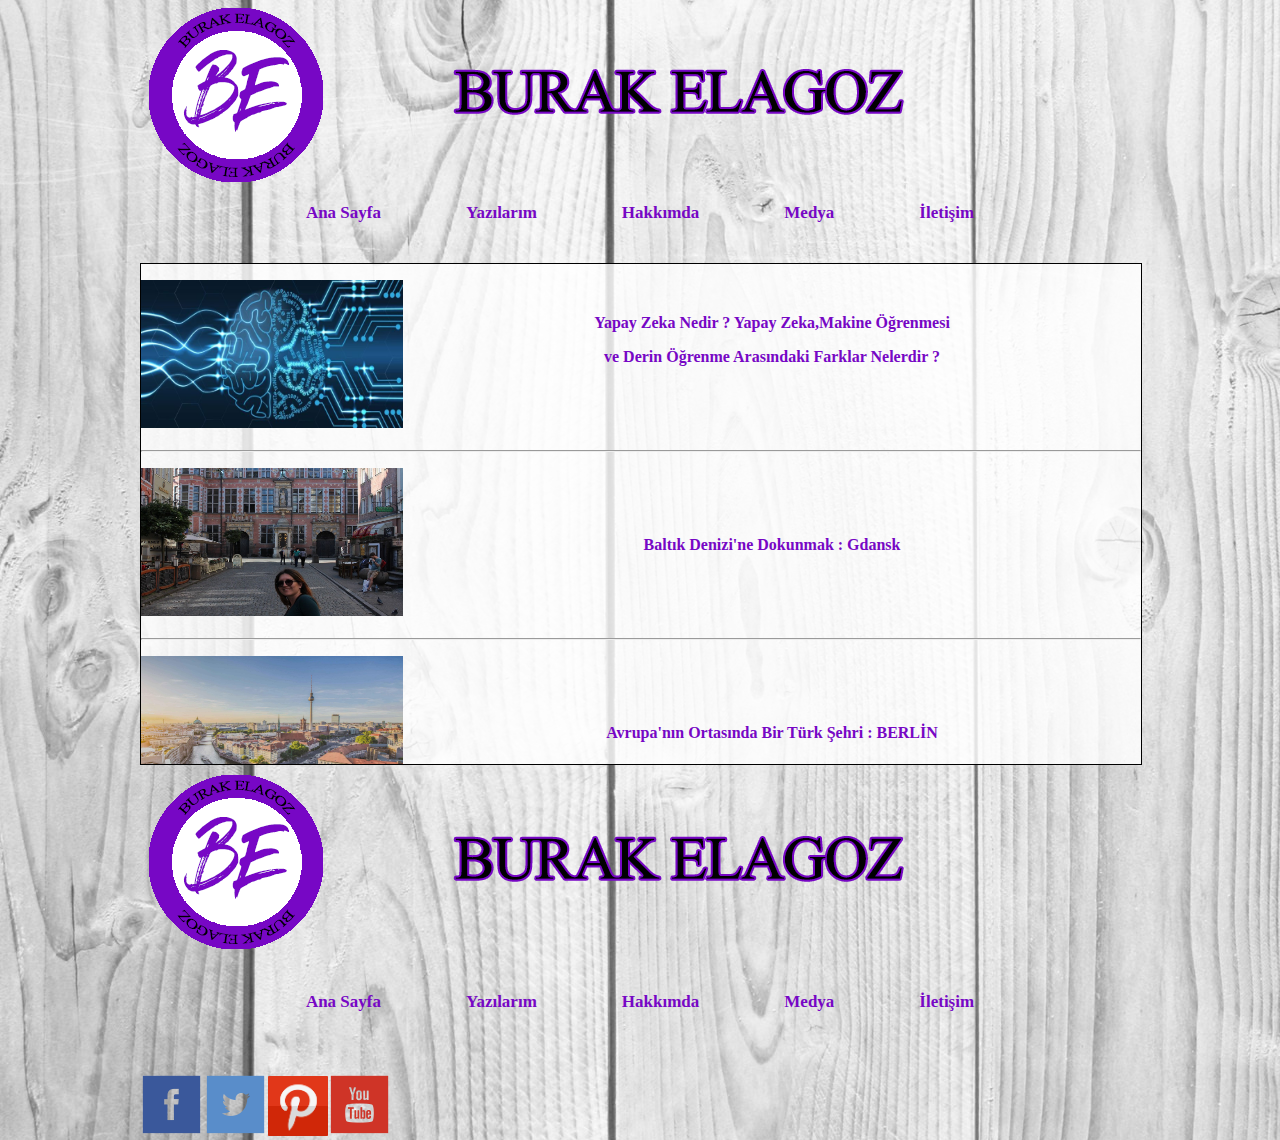
<file: index.html>
<!doctype html>
<html>
<head>
<meta charset="utf-8">
<title>Başlıksız Belge</title>
<link href="css/container.css" rel="stylesheet" type="text/css">
<style type="text/css">
a:link {
	color: #7707C5;
	text-decoration: none;
}
a:visited {
	text-decoration: none;
	color: #7707C5;
}
a:hover {
	text-decoration: underline;
	color: #000000;
}
a:active {
	text-decoration: none;
	color: #7707C5;
}
body {
	background-image: url(gorseller/pexels-photo-235994.jpeg);
}
</style>
</head>

<body>
<div id="container">
  <div id="header">
    <div id="logo"></div>
    <div id="menu"><a href="index.html">Ana Sayfa</a> &nbsp;&nbsp;&nbsp;&nbsp;  &nbsp;&nbsp;&nbsp;&nbsp;&nbsp;&nbsp;&nbsp;&nbsp;&nbsp;&nbsp;&nbsp;&nbsp;&nbsp;&nbsp;<a href="haber.html">Yazılarım</a> &nbsp;&nbsp;&nbsp;&nbsp;  &nbsp;&nbsp;&nbsp;&nbsp;&nbsp;&nbsp;&nbsp;&nbsp;&nbsp;&nbsp;&nbsp;&nbsp;&nbsp;&nbsp;<a href="hakkimizda.html">Hakkımda</a> &nbsp;&nbsp;&nbsp;&nbsp;  &nbsp;&nbsp;&nbsp;&nbsp;&nbsp;&nbsp;&nbsp;&nbsp;&nbsp;&nbsp;&nbsp;&nbsp;&nbsp;&nbsp;<a href="medya.html">Medya</a> &nbsp;&nbsp;&nbsp;&nbsp;  &nbsp;&nbsp;&nbsp;&nbsp;&nbsp;&nbsp;&nbsp;&nbsp;&nbsp;&nbsp;&nbsp;&nbsp;&nbsp;&nbsp;<a href="iletisim.html">İletişim</a></div>
    <div id="solhaberler">
      <p><a href="zeka.html"><img src="gorseller/yapay-zeka.jpg" width="262" height="148" class="foto" align="left" /></a></p>
      <p>&nbsp;</p>
      <p><a href="zeka.html">Yapay Zeka Nedir ? Yapay Zeka,Makine Öğrenmesi </a></p>
      <p><a href="zeka.html">ve Derin Öğrenme </a><a href="zeka.html">Arasındaki Farklar Nelerdir ?</a></p>
      <p>&nbsp;</p>
      <p>&nbsp;</p>
      <hr>
      <p><a href="baltik.html"><img src="gorseller/Gdańsk-Old-Town.jpg" width="262" height="148" class="foto" align="left" /></a></p>
      <p>&nbsp;</p>
      <p>&nbsp;</p>
      <p><a href="baltik.html">Baltık Denizi'ne Dokunmak : Gdansk</a></p>
      <p>&nbsp;</p>
      <p>&nbsp;</p>
      <hr>
      <p><a href="berlin.html"><img src="gorseller/berlin-welcomecard_hero_2880_.jpg" width="262" height="148" class="foto" align="left" /></a></p>
      <p>&nbsp;</p>
      <p>&nbsp;</p>
      <p><a href="berlin.html">Avrupa'nın Ortasında Bir Türk Şehri : BERLİN</a>      </p>
      <p>&nbsp;</p>
      <p>&nbsp;</p>
      <hr>
    </div>
    <div id="banner"><img src="gorseller/logo.png" width="1000" height="175" /></div>
    <div id="footer">
      <p><a href="index.html">Ana Sayfa</a> &nbsp;&nbsp;&nbsp;&nbsp;  &nbsp;&nbsp;&nbsp;&nbsp;&nbsp;&nbsp;&nbsp;&nbsp;&nbsp;&nbsp;&nbsp;&nbsp;&nbsp;&nbsp;<a href="haber.html">Yazılarım</a> &nbsp;&nbsp;&nbsp;&nbsp;  &nbsp;&nbsp;&nbsp;&nbsp;&nbsp;&nbsp;&nbsp;&nbsp;&nbsp;&nbsp;&nbsp;&nbsp;&nbsp;&nbsp;<a href="hakkimizda.html">Hakkımda</a> &nbsp;&nbsp;&nbsp;&nbsp;  &nbsp;&nbsp;&nbsp;&nbsp;&nbsp;&nbsp;&nbsp;&nbsp;&nbsp;&nbsp;&nbsp;&nbsp;&nbsp;&nbsp;<a href="medya.html">Medya</a> &nbsp;&nbsp;&nbsp;&nbsp;  &nbsp;&nbsp;&nbsp;&nbsp;&nbsp;&nbsp;&nbsp;&nbsp;&nbsp;&nbsp;&nbsp;&nbsp;&nbsp;&nbsp;<a href="iletisim.html">İletişim</a></p>
    </div>
    <div id="sosyalmedya"><img src="gorseller/if_facebook_square_107117.png" width="64" height="64" /><img src="gorseller/if_twitter_square_107066.png" width="64" height="64" /><img src="gorseller/if_Pinterest-1_174225.png" width="60" height="60" /><img src="gorseller/if_youtube_square_color_107040.png" width="64" height="64" /></div>
  </div>
</div>
</body>
</html>
</file>
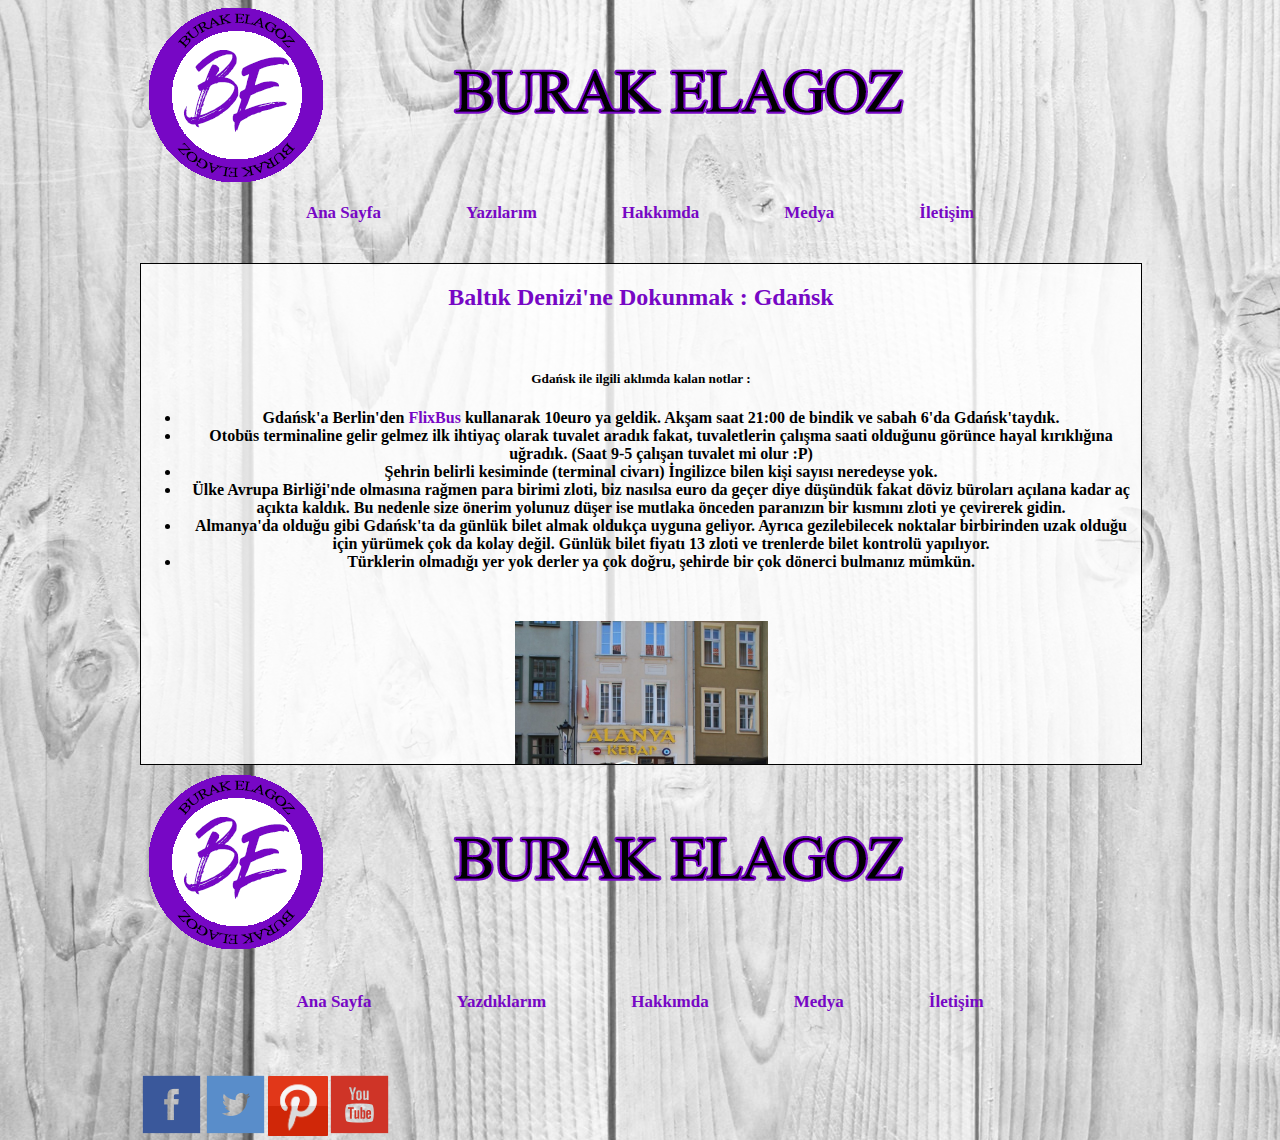
<file: baltik.html>
<!doctype html>
<html>
<head>
<meta charset="utf-8">
<title>Başlıksız Belge</title>
<link href="css/baltik.css" rel="stylesheet" type="text/css">
<style type="text/css">
a:link {
	color: #7707C5;
	text-decoration: none;
}
a:visited {
	text-decoration: none;
	color: #7707C5;
}
a:hover {
	text-decoration: underline;
	color: #FFFFFF;
}
a:active {
	text-decoration: none;
	color: #7707C5;
}
body {
	background-image: url(gorseller/pexels-photo-235994.jpeg);
}
</style>
</head>

<body>
<div id="container">
  <div id="header">
    <div id="logo"></div>
    <div id="menu"><a href="index.html">Ana Sayfa</a> &nbsp;&nbsp;&nbsp;&nbsp;  &nbsp;&nbsp;&nbsp;&nbsp;&nbsp;&nbsp;&nbsp;&nbsp;&nbsp;&nbsp;&nbsp;&nbsp;&nbsp;&nbsp;<a href="haber.html">Yazılarım</a> &nbsp;&nbsp;&nbsp;&nbsp;  &nbsp;&nbsp;&nbsp;&nbsp;&nbsp;&nbsp;&nbsp;&nbsp;&nbsp;&nbsp;&nbsp;&nbsp;&nbsp;&nbsp;<a href="hakkimizda.html">Hakkımda</a> &nbsp;&nbsp;&nbsp;&nbsp;  &nbsp;&nbsp;&nbsp;&nbsp;&nbsp;&nbsp;&nbsp;&nbsp;&nbsp;&nbsp;&nbsp;&nbsp;&nbsp;&nbsp;<a href="medya.html">Medya</a> &nbsp;&nbsp;&nbsp;&nbsp;  &nbsp;&nbsp;&nbsp;&nbsp;&nbsp;&nbsp;&nbsp;&nbsp;&nbsp;&nbsp;&nbsp;&nbsp;&nbsp;&nbsp;<a href="iletisim.html">İletişim</a></div>
    <div id="solhaberler">
      <h2><a href="http://gunluk.basakesin.net/baltik-denizine-dokunmak-gdansk/" rel="bookmark" title="Permanent Link to Baltık Denizi'ne Dokunmak : Gdańsk">Baltık Denizi'ne Dokunmak : Gdańsk</a></h2>
      <h5>&nbsp;</h5>
      <h5>Gdańsk ile ilgili aklımda kalan notlar :</h5>
      <ul>
        <li>Gdańsk'a Berlin'den <a href="https://www.flixbus.com/">FlixBus</a> kullanarak 10euro ya geldik. Akşam saat 21:00 de bindik ve sabah 6'da Gdańsk'taydık.</li>
        <li>Otobüs terminaline gelir gelmez ilk ihtiyaç olarak tuvalet aradık fakat, tuvaletlerin çalışma saati olduğunu görünce hayal kırıklığına uğradık. (Saat 9-5 çalışan tuvalet mi olur :P)</li>
        <li>Şehrin belirli kesiminde (terminal civarı) İngilizce bilen kişi sayısı neredeyse yok.</li>
        <li>Ülke Avrupa Birliği'nde olmasına rağmen para birimi zloti, biz nasılsa euro da geçer diye düşündük fakat döviz büroları açılana kadar aç açıkta kaldık. Bu nedenle size önerim yolunuz düşer ise mutlaka önceden paranızın bir kısmını zloti ye çevirerek gidin.</li>
        <li>Almanya'da olduğu gibi Gdańsk'ta da günlük bilet almak oldukça uyguna geliyor. Ayrıca gezilebilecek noktalar birbirinden uzak olduğu için yürümek çok da kolay değil. Günlük bilet fiyatı 13 zloti ve trenlerde bilet kontrolü yapılıyor.</li>
        <li>Türklerin olmadığı yer yok derler ya çok doğru, şehirde bir çok dönerci bulmanız mümkün.</li>
      </ul>
      <p>&nbsp;</p>
      <p><img src="gorseller/Gdańsk-Alanya-Kebap.jpg" width="253" height="379"></p>
      <ul>
        <li>En çok hoşumuza giden mekan ise <a href="https://foursquare.com/v/spaghetti-bar-niko/562f9932498e2a51ce171cc8">Spaghetti Bar NIKO</a> oldu. Hemen ayak üstü çeşit çeşit ve ucuz makarna yiyebileceğiniz bir mekan.</li>
        <li>Şehre gidenlere gezmek için özellikle tavsiye edilen iki lokasyon var : Sopot ve Old Town bölgesi, ikisi de oldukça turistik ve görülmeye değer.</li>
        <li>Sopot Baltık Denizi'ne sıfır oldukça turistik bir yerleşim yeri ve burada hemen hemen herkes İngilizce'yi oldukça iyi konuşabiliyor.</li>
      </ul>
      <br>
      <ul>
        <li>Old Town'da ise müzeler, katedraller ve tarihi binalar var ve oldukça kalabalık bir bölge. Buradan çeşitli tur tekneleri ile Sopot'a gidebilirsiniz. Ayrıca şehrin girişinde Amber toplayabileceğiniz bir havuz var, tabi ki de ben bunu öğrenir öğrenmez başladım toplamaya. Belki amber satışından köşeyi dönerim dedim ama elim o soğuk suya çok da dayanamadı.</li>
        <li> Gdańsk ta en zorlandığım şey durak isimlerini telefuz etmek oldu. Adamların 10 harflik bir kelimelerinde 2 sesli harf ya var ya yok. Bu nedenle şuraya nasıl giderim gibi bir soru yöneltemiyorsunuz. Onun yerine haritadan parmakla göstererek soru sorabiliyorsunuz.</li>
        <li>Genel olarak  Gdańsk oldukça güzel bir şehir bir kere görmek için gitmeye değer bir yer, ama defalarca gidip altını üstüne de getirmeye gerek olacağını düşündüğüm bir şehir değil!</li>
      </ul>
      <h1>&nbsp;</h1>
      <hr>
    </div>
    <div id="banner"><img src="gorseller/logo.png" width="1000" height="175" /></div>
    <div id="footer">
      <p><a href="index.html">Ana Sayfa</a> &nbsp;&nbsp;&nbsp;&nbsp;  &nbsp;&nbsp;&nbsp;&nbsp;&nbsp;&nbsp;&nbsp;&nbsp;&nbsp;&nbsp;&nbsp;&nbsp;&nbsp;&nbsp;<a href="haber.html">Yazdıklarım</a> &nbsp;&nbsp;&nbsp;&nbsp;  &nbsp;&nbsp;&nbsp;&nbsp;&nbsp;&nbsp;&nbsp;&nbsp;&nbsp;&nbsp;&nbsp;&nbsp;&nbsp;&nbsp;<a href="hakkimizda.html">Hakkımda</a> &nbsp;&nbsp;&nbsp;&nbsp;  &nbsp;&nbsp;&nbsp;&nbsp;&nbsp;&nbsp;&nbsp;&nbsp;&nbsp;&nbsp;&nbsp;&nbsp;&nbsp;&nbsp;<a href="medya.html">Medya</a> &nbsp;&nbsp;&nbsp;&nbsp;  &nbsp;&nbsp;&nbsp;&nbsp;&nbsp;&nbsp;&nbsp;&nbsp;&nbsp;&nbsp;&nbsp;&nbsp;&nbsp;&nbsp;<a href="iletisim.html">İletişim</a></p>
    </div>
    <div id="sosyalmedya"><img src="gorseller/if_facebook_square_107117.png" width="64" height="64" /><img src="gorseller/if_twitter_square_107066.png" width="64" height="64" /><img src="gorseller/if_Pinterest-1_174225.png" width="60" height="60" /><img src="gorseller/if_youtube_square_color_107040.png" width="64" height="64" /></div>
  </div>
</div>
</body>
</html>
</file>
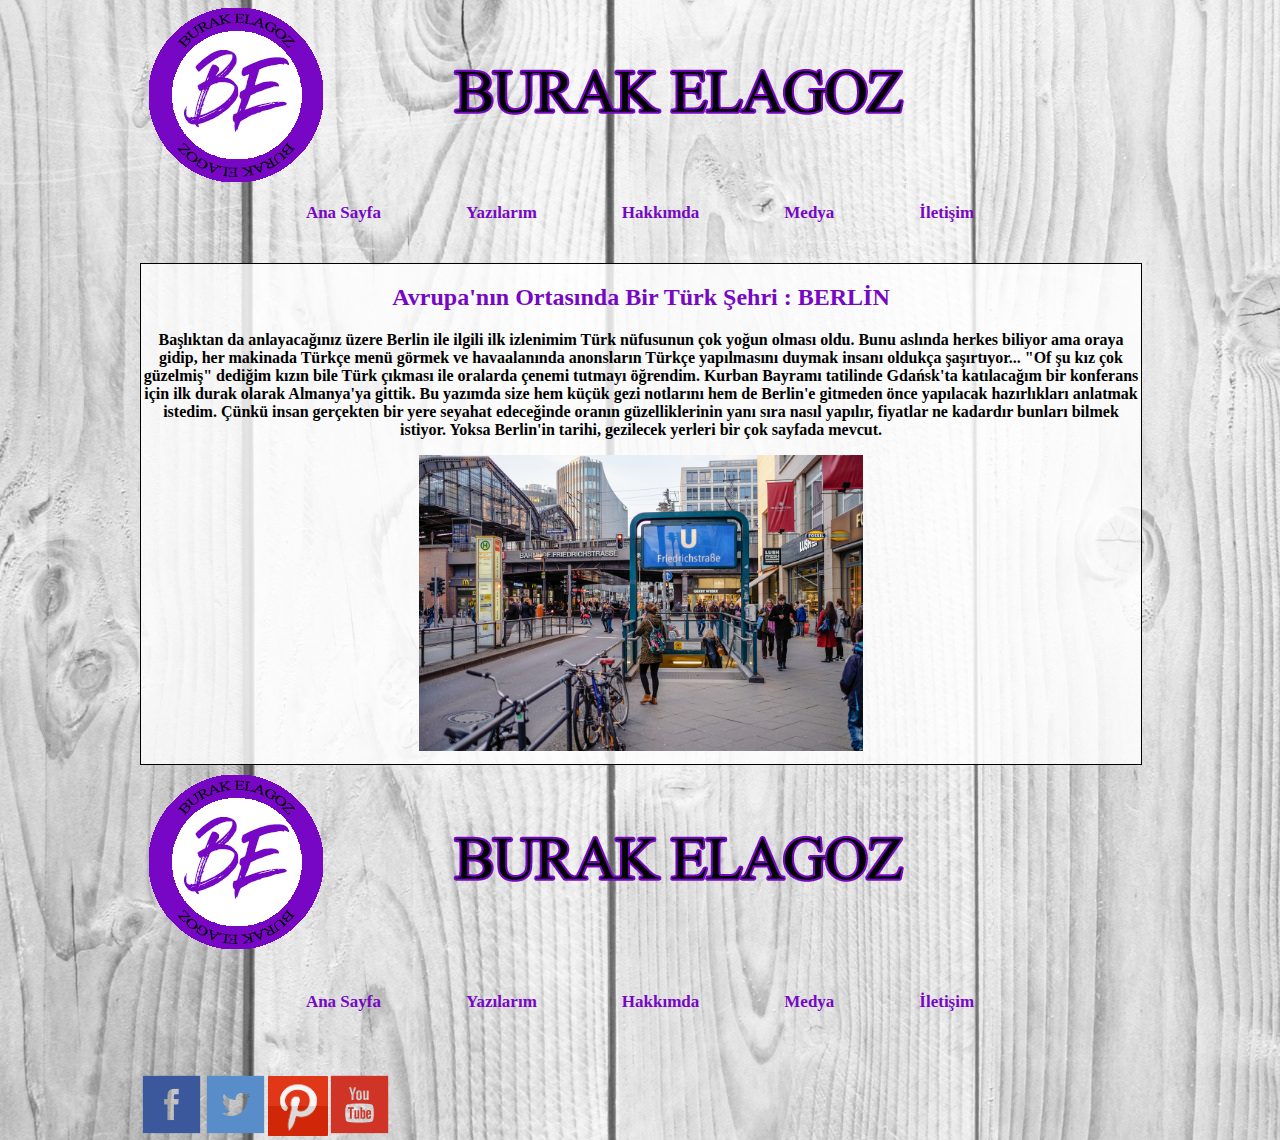
<file: berlin.html>
<!doctype html>
<html>
<head>
<meta charset="utf-8">
<title>Başlıksız Belge</title>
<link href="css/berlin.css" rel="stylesheet" type="text/css">
<style type="text/css">
a:link {
	color: #7707C5;
	text-decoration: none;
}
a:visited {
	text-decoration: none;
	color: #7707C5;
}
a:hover {
	text-decoration: underline;
	color: #FFFFFF;
}
a:active {
	text-decoration: none;
	color: #7707C5;
}
body {
	background-image: url(gorseller/pexels-photo-235994.jpeg);
}
</style>
</head>

<body>
<div id="container">
  <div id="header">
    <div id="logo"></div>
    <div id="menu"><a href="index.html">Ana Sayfa</a> &nbsp;&nbsp;&nbsp;&nbsp;  &nbsp;&nbsp;&nbsp;&nbsp;&nbsp;&nbsp;&nbsp;&nbsp;&nbsp;&nbsp;&nbsp;&nbsp;&nbsp;&nbsp;<a href="haber.html">Yazılarım</a> &nbsp;&nbsp;&nbsp;&nbsp;  &nbsp;&nbsp;&nbsp;&nbsp;&nbsp;&nbsp;&nbsp;&nbsp;&nbsp;&nbsp;&nbsp;&nbsp;&nbsp;&nbsp;<a href="hakkimizda.html">Hakkımda</a> &nbsp;&nbsp;&nbsp;&nbsp;  &nbsp;&nbsp;&nbsp;&nbsp;&nbsp;&nbsp;&nbsp;&nbsp;&nbsp;&nbsp;&nbsp;&nbsp;&nbsp;&nbsp;<a href="medya.html">Medya</a> &nbsp;&nbsp;&nbsp;&nbsp;  &nbsp;&nbsp;&nbsp;&nbsp;&nbsp;&nbsp;&nbsp;&nbsp;&nbsp;&nbsp;&nbsp;&nbsp;&nbsp;&nbsp;<a href="iletisim.html">İletişim</a></div>
    <div id="solhaberler">
      <div>
        <h2><a href="http://gunluk.basakesin.net/avrupanin-ortasinda-bir-turk-sehri-berlin/" rel="bookmark" title="Permanent Link to Avrupa'nın Ortasında Bir Türk Şehri : BERLİN">Avrupa'nın Ortasında Bir Türk Şehri : BERLİN</a></h2>
      </div>
      <div></div>
      <div>
        <div>
          <p>Başlıktan da anlayacağınız üzere Berlin ile ilgili ilk izlenimim Türk nüfusunun çok yoğun olması oldu. Bunu aslında herkes biliyor ama oraya gidip, her makinada Türkçe menü görmek ve havaalanında anonsların Türkçe yapılmasını duymak insanı oldukça şaşırtıyor... "Of şu kız çok güzelmiş" dediğim kızın bile Türk çıkması ile oralarda çenemi tutmayı öğrendim. Kurban Bayramı tatilinde Gdańsk'ta katılacağım bir konferans için ilk durak olarak Almanya'ya gittik. Bu yazımda size hem küçük gezi notlarını hem de Berlin'e gitmeden önce yapılacak hazırlıkları anlatmak istedim. Çünkü insan gerçekten bir yere seyahat edeceğinde oranın güzelliklerinin yanı sıra nasıl yapılır, fiyatlar ne kadardır bunları bilmek istiyor. Yoksa Berlin'in tarihi, gezilecek yerleri bir çok sayfada mevcut.</p>
          <p><span id="more-3514"> </span><img src="gorseller/berlin-u-bahn-DSCF6447.jpg" width="444" height="296"></p>
          <h5>Ben de aklıma gelenleri madde madde paylaştım!</h5>
          <ul>
            <li>Polonya'ya uçak biletleri pahalı olduğu için ve Berlin'i görmenin güzel bir fırsat olduğunu düşündüğümüzden uçak biletlerimizi İzmir - Berlin olarak aldık. Uçak biletlerini Oktay'ın keşfi ve Turkcell'in de desteklediği bir site olan <a href="https://www.bavul.com/">Bavul.com</a>'dan aldık. Fiyatlar normal havayollarının sitelerine göre biraz daha uygundu. Uçuşlarınızdan önce değerlendirmenizi öneririm, biz hiç bir  sorun yaşamadık.</li>
            <li>Berlin'e indiğimiz zaman hizmet pasaportu (gri) ile gittiğimiz için pasaport polisinin biraz ilgisini çektik. Bu noktada önceden çıktısını aldığım otel rezervasyonları, konferans davet mektubu, otobüs biletleri gibi dökümanların sorunsuz geçmemizde çok büyük faydası oldu.</li>
            <li>Berlin'de de Gdańsk'ta da en büyük yardımcımız Google Maps oldu. Kesinlikle seyahatiniz öncesi çevrimdışı haritaları telefonunuza indirerek yola çıkın. Bizim ülkemizde hala otobüs, metro gibi ulaşım araçlarına dair rotaları belirtmese de Berlin'de ulaşım mükkemmel olduğu için Google Maps'te mükemmeldi. Tatil sonrası Google Maps'e katkı sağlayarak <a href="http://gunluk.basakesin.net/sizleri-googlein-yerel-rehberi-olmaya-davet-ediyorum/">yerel rehber </a>olabileceğinizi öğrendim ve hatta <a href="http://gunluk.basakesin.net/sizleri-googlein-yerel-rehberi-olmaya-davet-ediyorum/">bir önceki yazı</a>mda bundan bahsettim. Şu an her yerin fotoğrafını çekip, çalışma saatlerini yazarak Google Maps'e destek olmaya çalışıyorum.</li>
            <li>Gideceğiniz güzergahları belirledikten sonra benim tavsiyem ulaşım için günlük bilet almanız. Tek bilet 2.70 euro iken günlük bilet 7 euro ve istediğiniz araca binip inebiliyorsunuz. (Biz kesinlikle verdiğimiz paranın hakkını çıkardık :))</li>
            <li>Ben de eşim de turistik yer gezmekten pek hoşlanmadığımız için Müze Adası'nı ilk gün bolca yürüyerek gezdik, sonrası için şehrin farklı yerlerini keşfetmek daha eğlenceli oldu... Günlük biletlerimiz ile Berlin'i kuzeyden güneye, doğudan batıya tavaf ettik. Canımızın istediği yerde inip parklarda vakit geçirdik. Yeşile hasret kaldığımız için bize parklar daha ilgi çekici geldi.</li>
            <li>Şehirin çeşitli turistik mekanlarında valizlerinizi ve eşyalarınızı bırakabileceğiniz çeşitli kasalar var. 4 saati 2 euro ya valizlerinizi bırakabiliyorsunuz ve oldukça güvenliler. Biz hep Alexanderplatz Meydanı'ndaki kasaları kullandık ve hiç bir problem yaşamadık.</li>
            <li>Şehrin en sevdiğim yanı bir bisiklet trafiği olması, önceleri bana abartı geliyordu fakat kendi bisikletim olunca anladım ki yaşanabilir bir şehrin en önemli ayrıntısı bisiklet yolları ve bu yollara saygı duyan araç sürücüleri! Berlin bunu çok güzel başarmış, her sokakta kesintisiz bisiklet yolları var. Şehir düz olduğu için ulaşım oldukça kolay. Biz de bir gün bisiklet kiraladık ama ben kontra pedal bisiklete hiç binmediğim için trafiği baya aksattım :)</li>
          </ul>
        </div>
      </div>
      <h1>&nbsp;</h1>
      <p>&nbsp;</p>
      <hr>
    </div>
    <div id="banner"><img src="gorseller/logo.png" width="1000" height="175" /></div>
    <div id="footer">
      <p><a href="index.html">Ana Sayfa</a> &nbsp;&nbsp;&nbsp;&nbsp;  &nbsp;&nbsp;&nbsp;&nbsp;&nbsp;&nbsp;&nbsp;&nbsp;&nbsp;&nbsp;&nbsp;&nbsp;&nbsp;&nbsp;<a href="haber.html">Yazılarım</a> &nbsp;&nbsp;&nbsp;&nbsp;  &nbsp;&nbsp;&nbsp;&nbsp;&nbsp;&nbsp;&nbsp;&nbsp;&nbsp;&nbsp;&nbsp;&nbsp;&nbsp;&nbsp;<a href="hakkimizda.html">Hakkımda</a> &nbsp;&nbsp;&nbsp;&nbsp;  &nbsp;&nbsp;&nbsp;&nbsp;&nbsp;&nbsp;&nbsp;&nbsp;&nbsp;&nbsp;&nbsp;&nbsp;&nbsp;&nbsp;<a href="medya.html">Medya</a> &nbsp;&nbsp;&nbsp;&nbsp;  &nbsp;&nbsp;&nbsp;&nbsp;&nbsp;&nbsp;&nbsp;&nbsp;&nbsp;&nbsp;&nbsp;&nbsp;&nbsp;&nbsp;<a href="iletisim.html">İletişim</a></p>
    </div>
    <div id="sosyalmedya"><img src="gorseller/if_facebook_square_107117.png" width="64" height="64" /><img src="gorseller/if_twitter_square_107066.png" width="64" height="64" /><img src="gorseller/if_Pinterest-1_174225.png" width="60" height="60" /><img src="gorseller/if_youtube_square_color_107040.png" width="64" height="64" /></div>
  </div>
</div>
</body>
</html>
</file>
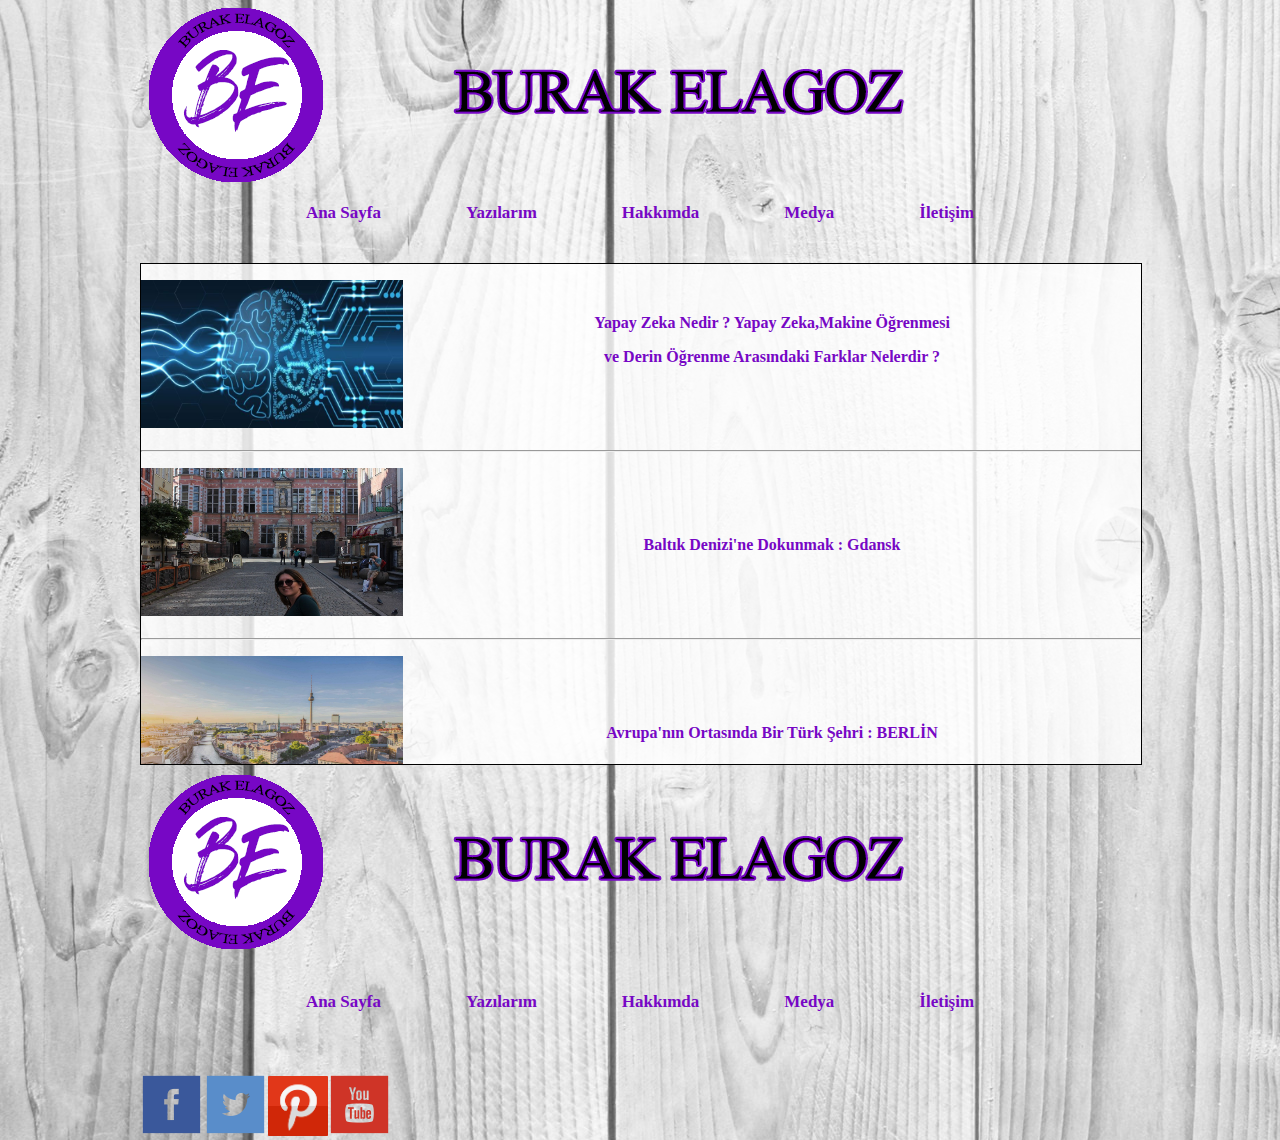
<file: haber.html>
<!doctype html>
<html>
<head>
<meta charset="utf-8">
<title>Başlıksız Belge</title>
<link href="css/yazilar.css" rel="stylesheet" type="text/css">
<style type="text/css">
a:link {
	color: #7707C5;
	text-decoration: none;
}
a:visited {
	text-decoration: none;
	color: #7707C5;
}
a:hover {
	text-decoration: underline;
	color: #000000;
}
a:active {
	text-decoration: none;
	color: #7707C5;
}
body {
	background-image: url(gorseller/pexels-photo-235994.jpeg);
}
</style>
</head>

<body>
<div id="container">
  <div id="header">
    <div id="logo"></div>
    <div id="menu"><a href="index.html">Ana Sayfa</a> &nbsp;&nbsp;&nbsp;&nbsp;  &nbsp;&nbsp;&nbsp;&nbsp;&nbsp;&nbsp;&nbsp;&nbsp;&nbsp;&nbsp;&nbsp;&nbsp;&nbsp;&nbsp;<a href="haber.html">Yazılarım</a> &nbsp;&nbsp;&nbsp;&nbsp;  &nbsp;&nbsp;&nbsp;&nbsp;&nbsp;&nbsp;&nbsp;&nbsp;&nbsp;&nbsp;&nbsp;&nbsp;&nbsp;&nbsp;<a href="hakkimizda.html">Hakkımda</a> &nbsp;&nbsp;&nbsp;&nbsp;  &nbsp;&nbsp;&nbsp;&nbsp;&nbsp;&nbsp;&nbsp;&nbsp;&nbsp;&nbsp;&nbsp;&nbsp;&nbsp;&nbsp;<a href="medya.html">Medya</a> &nbsp;&nbsp;&nbsp;&nbsp;  &nbsp;&nbsp;&nbsp;&nbsp;&nbsp;&nbsp;&nbsp;&nbsp;&nbsp;&nbsp;&nbsp;&nbsp;&nbsp;&nbsp;<a href="iletisim.html">İletişim</a></div>
    <div id="solhaberler">
      <p><a href="zeka.html"><img src="gorseller/yapay-zeka.jpg" width="262" height="148" class="foto" align="left" /></a></p>
      <p>&nbsp;</p>
      <p><a href="zeka.html">Yapay Zeka Nedir ? Yapay Zeka,Makine Öğrenmesi </a></p>
      <p><a href="zeka.html">ve Derin Öğrenme </a><a href="zeka.html">Arasındaki Farklar Nelerdir ?</a></p>
      <p>&nbsp;</p>
      <p>&nbsp;</p>
      <hr>
      <p><a href="baltik.html"><img src="gorseller/Gdańsk-Old-Town.jpg" width="262" height="148" class="foto" align="left" /></a></p>
      <p>&nbsp;</p>
      <p>&nbsp;</p>
      <p><a href="baltik.html">Baltık Denizi'ne Dokunmak : Gdansk</a></p>
      <p>&nbsp;</p>
      <p>&nbsp;</p>
      <hr>
      <p><a href="berlin.html"><img src="gorseller/berlin-welcomecard_hero_2880_.jpg" width="262" height="148" class="foto" align="left" /></a></p>
      <p>&nbsp;</p>
      <p>&nbsp;</p>
      <p><a href="berlin.html">Avrupa'nın Ortasında Bir Türk Şehri : BERLİN</a>      </p>
      <p>&nbsp;</p>
      <p>&nbsp;</p>
      <hr>
    </div>
    <div id="banner"><img src="gorseller/logo.png" width="1000" height="175" /></div>
    <div id="footer">
      <p><a href="index.html">Ana Sayfa</a> &nbsp;&nbsp;&nbsp;&nbsp;  &nbsp;&nbsp;&nbsp;&nbsp;&nbsp;&nbsp;&nbsp;&nbsp;&nbsp;&nbsp;&nbsp;&nbsp;&nbsp;&nbsp;<a href="haber.html">Yazılarım</a> &nbsp;&nbsp;&nbsp;&nbsp;  &nbsp;&nbsp;&nbsp;&nbsp;&nbsp;&nbsp;&nbsp;&nbsp;&nbsp;&nbsp;&nbsp;&nbsp;&nbsp;&nbsp;<a href="hakkimizda.html">Hakkımda</a> &nbsp;&nbsp;&nbsp;&nbsp;  &nbsp;&nbsp;&nbsp;&nbsp;&nbsp;&nbsp;&nbsp;&nbsp;&nbsp;&nbsp;&nbsp;&nbsp;&nbsp;&nbsp;<a href="medya.html">Medya</a> &nbsp;&nbsp;&nbsp;&nbsp;  &nbsp;&nbsp;&nbsp;&nbsp;&nbsp;&nbsp;&nbsp;&nbsp;&nbsp;&nbsp;&nbsp;&nbsp;&nbsp;&nbsp;<a href="iletisim.html">İletişim</a></p>
    </div>
    <div id="sosyalmedya"><img src="gorseller/if_facebook_square_107117.png" width="64" height="64" /><img src="gorseller/if_twitter_square_107066.png" width="64" height="64" /><img src="gorseller/if_Pinterest-1_174225.png" width="60" height="60" /><img src="gorseller/if_youtube_square_color_107040.png" width="64" height="64" /></div>
  </div>
</div>
</body>
</html>
</file>
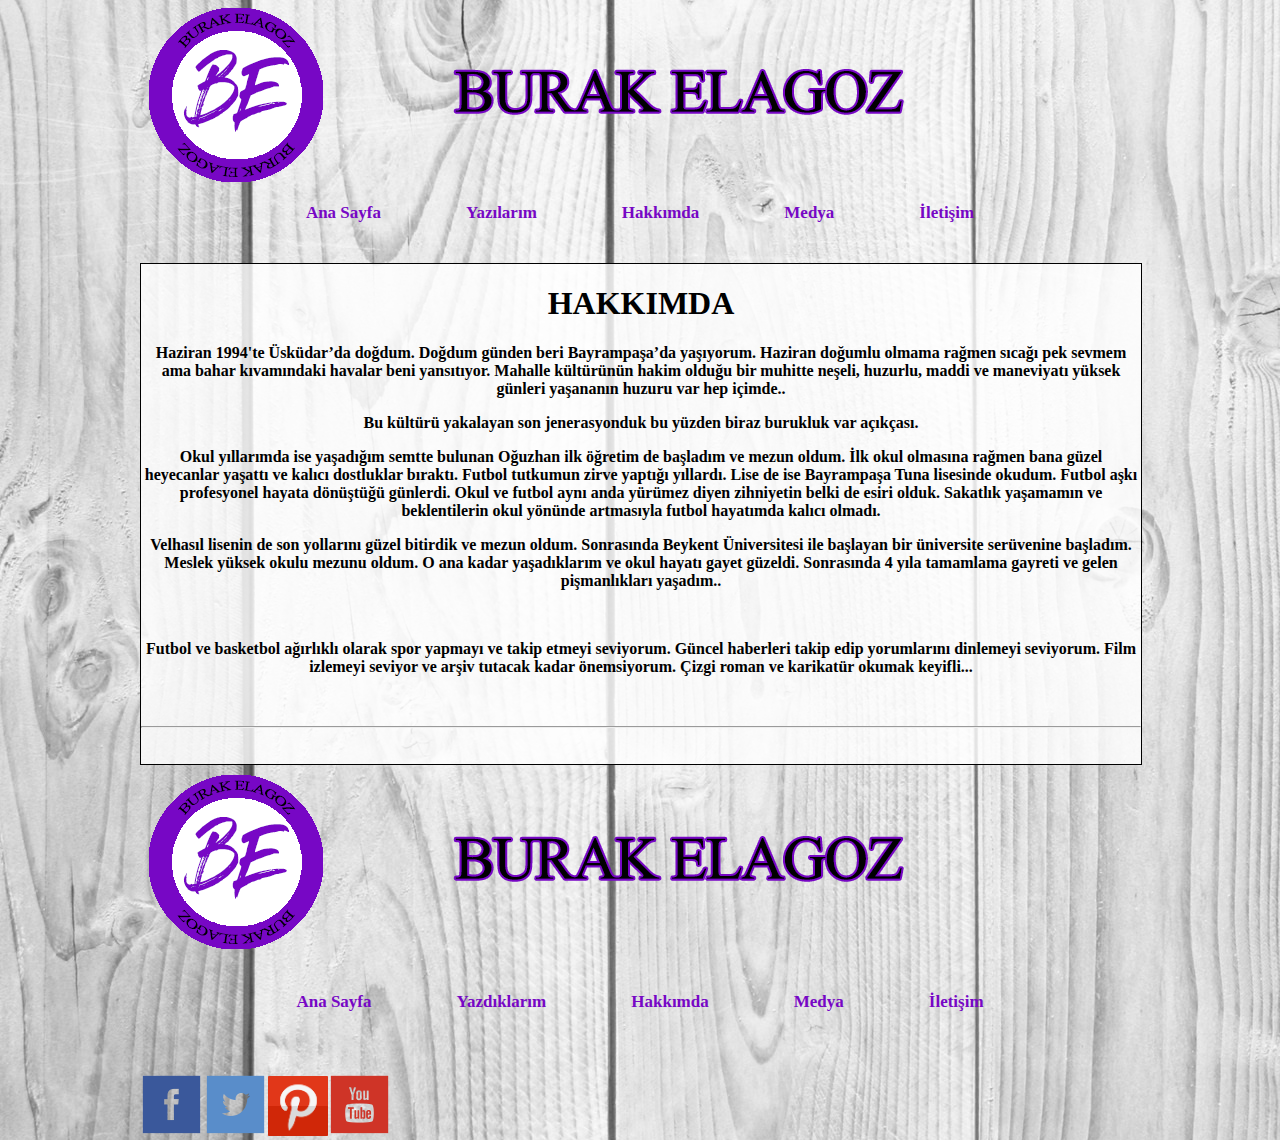
<file: hakkimizda.html>
<!doctype html>
<html>
<head>
<meta charset="utf-8">
<title>Başlıksız Belge</title>
<link href="css/hakkimizda.css" rel="stylesheet" type="text/css">
<style type="text/css">
a:link {
	color: #7707C5;
	text-decoration: none;
}
a:visited {
	text-decoration: none;
	color: #7707C5;
}
a:hover {
	text-decoration: underline;
	color: #FFFFFF;
}
a:active {
	text-decoration: none;
	color: #7707C5;
}
body {
	background-image: url(gorseller/pexels-photo-235994.jpeg);
}
</style>
</head>

<body>
<div id="container">
  <div id="header">
    <div id="logo"></div>
    <div id="menu"><a href="index.html">Ana Sayfa</a> &nbsp;&nbsp;&nbsp;&nbsp;  &nbsp;&nbsp;&nbsp;&nbsp;&nbsp;&nbsp;&nbsp;&nbsp;&nbsp;&nbsp;&nbsp;&nbsp;&nbsp;&nbsp;<a href="haber.html">Yazılarım</a> &nbsp;&nbsp;&nbsp;&nbsp;  &nbsp;&nbsp;&nbsp;&nbsp;&nbsp;&nbsp;&nbsp;&nbsp;&nbsp;&nbsp;&nbsp;&nbsp;&nbsp;&nbsp;<a href="hakkimizda.html">Hakkımda</a> &nbsp;&nbsp;&nbsp;&nbsp;  &nbsp;&nbsp;&nbsp;&nbsp;&nbsp;&nbsp;&nbsp;&nbsp;&nbsp;&nbsp;&nbsp;&nbsp;&nbsp;&nbsp;<a href="medya.html">Medya</a> &nbsp;&nbsp;&nbsp;&nbsp;  &nbsp;&nbsp;&nbsp;&nbsp;&nbsp;&nbsp;&nbsp;&nbsp;&nbsp;&nbsp;&nbsp;&nbsp;&nbsp;&nbsp;<a href="iletisim.html">İletişim</a></div>
    <div id="solhaberler">
      <h1>HAKKIMDA</h1>
      <p>Haziran 1994'te Üsküdar’da doğdum. Doğdum günden beri Bayrampaşa’da yaşıyorum. Haziran doğumlu olmama rağmen sıcağı pek sevmem ama bahar kıvamındaki havalar beni yansıtıyor. Mahalle kültürünün hakim olduğu bir muhitte neşeli, huzurlu, maddi ve maneviyatı yüksek günleri yaşananın huzuru var hep içimde.. </p>
      <p>Bu kültürü yakalayan son jenerasyonduk bu yüzden biraz burukluk var açıkçası. </p>
      <p>Okul yıllarımda ise yaşadığım semtte bulunan Oğuzhan ilk öğretim de başladım ve mezun oldum. İlk okul olmasına rağmen bana güzel heyecanlar  yaşattı ve kalıcı dostluklar bıraktı. Futbol tutkumun zirve yaptığı yıllardı. Lise de ise Bayrampaşa Tuna lisesinde okudum. Futbol aşkı profesyonel hayata dönüştüğü günlerdi. Okul ve futbol aynı anda yürümez diyen zihniyetin belki de esiri olduk.  Sakatlık yaşamamın  ve beklentilerin okul yönünde artmasıyla futbol hayatımda kalıcı olmadı. </p>
      <p>Velhasıl lisenin de son yollarını güzel bitirdik ve mezun oldum. Sonrasında Beykent Üniversitesi ile başlayan bir üniversite serüvenine başladım. Meslek yüksek okulu mezunu oldum. O ana kadar yaşadıklarım ve okul hayatı gayet güzeldi. Sonrasında 4 yıla tamamlama gayreti ve gelen pişmanlıkları yaşadım..</p>
      <p>&nbsp;</p>
      <p>Futbol ve basketbol ağırlıklı olarak spor yapmayı ve takip etmeyi seviyorum. Güncel haberleri takip edip yorumlarını dinlemeyi seviyorum.  Film izlemeyi seviyor ve arşiv tutacak kadar önemsiyorum. Çizgi roman ve karikatür okumak keyifli...</p>
      <p>&nbsp;</p>
      <hr>
    </div>
    <div id="banner"><img src="gorseller/logo.png" width="1000" height="175" /></div>
    <div id="footer">
      <p><a href="index.html">Ana Sayfa</a> &nbsp;&nbsp;&nbsp;&nbsp;  &nbsp;&nbsp;&nbsp;&nbsp;&nbsp;&nbsp;&nbsp;&nbsp;&nbsp;&nbsp;&nbsp;&nbsp;&nbsp;&nbsp;<a href="haber.html">Yazdıklarım</a> &nbsp;&nbsp;&nbsp;&nbsp;  &nbsp;&nbsp;&nbsp;&nbsp;&nbsp;&nbsp;&nbsp;&nbsp;&nbsp;&nbsp;&nbsp;&nbsp;&nbsp;&nbsp;<a href="hakkimizda.html">Hakkımda</a> &nbsp;&nbsp;&nbsp;&nbsp;  &nbsp;&nbsp;&nbsp;&nbsp;&nbsp;&nbsp;&nbsp;&nbsp;&nbsp;&nbsp;&nbsp;&nbsp;&nbsp;&nbsp;<a href="medya.html">Medya</a> &nbsp;&nbsp;&nbsp;&nbsp;  &nbsp;&nbsp;&nbsp;&nbsp;&nbsp;&nbsp;&nbsp;&nbsp;&nbsp;&nbsp;&nbsp;&nbsp;&nbsp;&nbsp;<a href="iletisim.html">İletişim</a></p>
    </div>
    <div id="sosyalmedya"><img src="gorseller/if_facebook_square_107117.png" width="64" height="64" /><img src="gorseller/if_twitter_square_107066.png" width="64" height="64" /><img src="gorseller/if_Pinterest-1_174225.png" width="60" height="60" /><img src="gorseller/if_youtube_square_color_107040.png" width="64" height="64" /></div>
  </div>
</div>
</body>
</html>
</file>
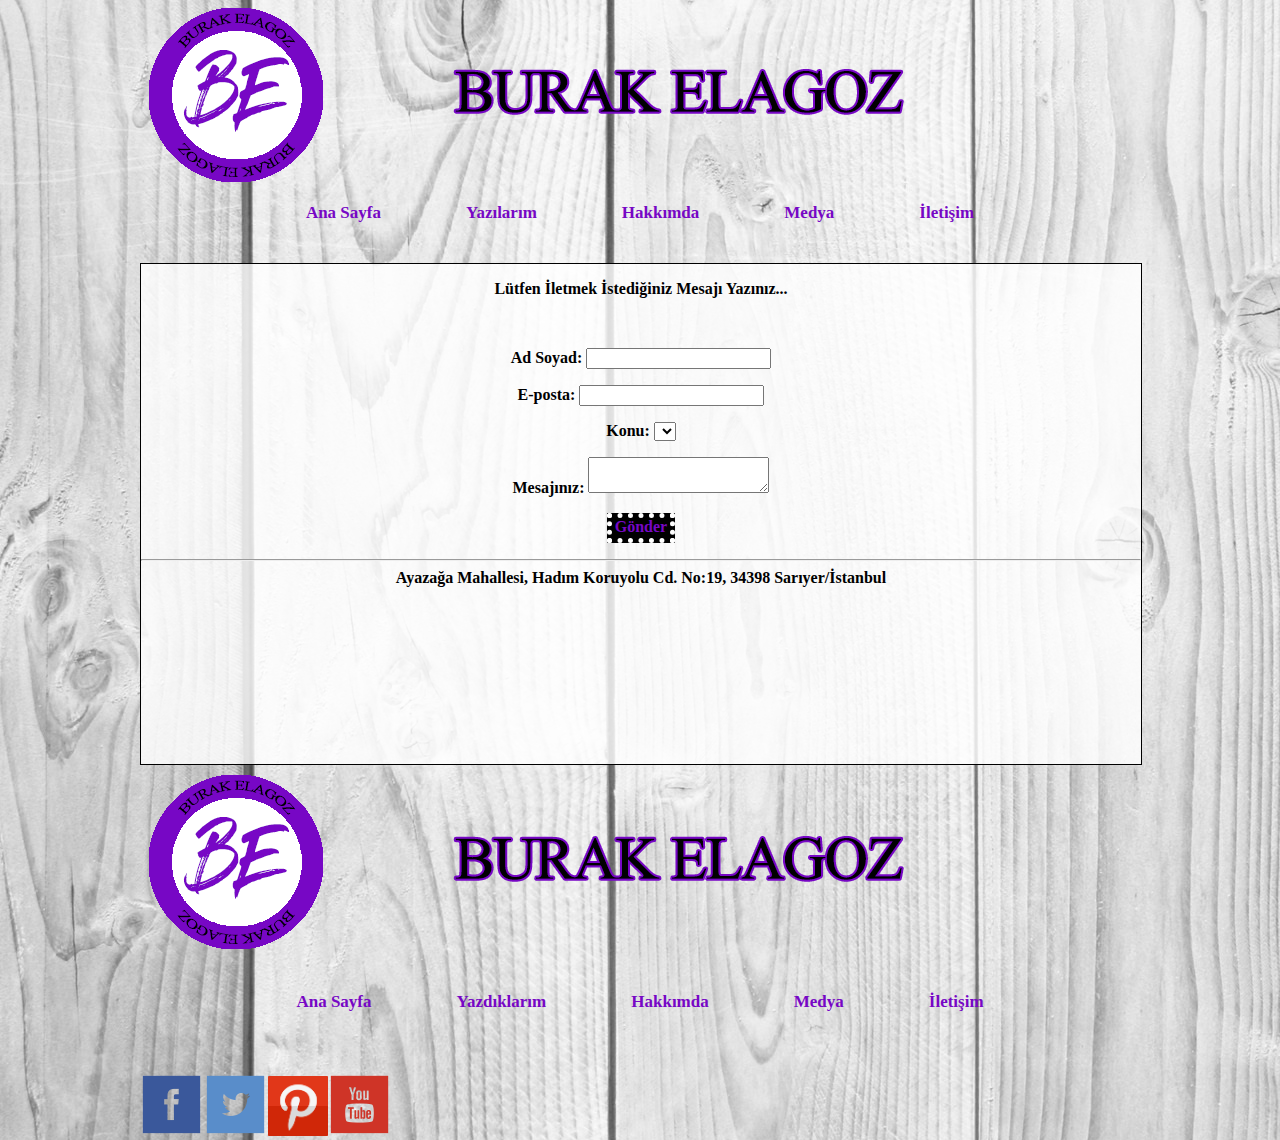
<file: iletisim.html>
<!doctype html>
<html>
<head>
<meta charset="utf-8">
<title>Başlıksız Belge</title>
<link href="css/iletisim.css" rel="stylesheet" type="text/css">
<style type="text/css">
a:link {
	color: #7707C5;
	text-decoration: none;
}
a:visited {
	text-decoration: none;
	color: #7707C5;
}
a:hover {
	text-decoration: underline;
	color: #FFFFFF;
}
a:active {
	text-decoration: none;
	color: #7707C5;
}
body {
	background-image: url(gorseller/pexels-photo-235994.jpeg);
}
</style>
</head>

<body>
<div id="container">
  <div id="header">
    <div id="logo"></div>
    <div id="menu"><a href="index.html">Ana Sayfa</a> &nbsp;&nbsp;&nbsp;&nbsp;  &nbsp;&nbsp;&nbsp;&nbsp;&nbsp;&nbsp;&nbsp;&nbsp;&nbsp;&nbsp;&nbsp;&nbsp;&nbsp;&nbsp;<a href="haber.html">Yazılarım</a> &nbsp;&nbsp;&nbsp;&nbsp;  &nbsp;&nbsp;&nbsp;&nbsp;&nbsp;&nbsp;&nbsp;&nbsp;&nbsp;&nbsp;&nbsp;&nbsp;&nbsp;&nbsp;<a href="hakkimizda.html">Hakkımda</a> &nbsp;&nbsp;&nbsp;&nbsp;  &nbsp;&nbsp;&nbsp;&nbsp;&nbsp;&nbsp;&nbsp;&nbsp;&nbsp;&nbsp;&nbsp;&nbsp;&nbsp;&nbsp;<a href="medya.html">Medya</a> &nbsp;&nbsp;&nbsp;&nbsp;  &nbsp;&nbsp;&nbsp;&nbsp;&nbsp;&nbsp;&nbsp;&nbsp;&nbsp;&nbsp;&nbsp;&nbsp;&nbsp;&nbsp;<a href="iletisim.html">İletişim</a></div>
    <div id="solhaberler">
      <p>Lütfen İletmek İstediğiniz Mesajı Yazınız...</p>
      <p>&nbsp;</p>
      <p>
        <label for="textfield">Ad Soyad:</label>
        <input type="text" name="textfield" id="textfield">
      </p>
      <p>
        <label for="email">E-posta:</label>
        <input type="email" name="email" id="email">
      </p>
      <p>
        <label for="select">Konu:</label>
        <select name="select" id="select">
        </select>
      </p>
      <p>
        <label for="textarea">Mesajınız:</label>
        <textarea name="textarea" id="textarea"></textarea>
      </p>
      <p class="buton"><a href="tamamlandi.html">Gönder</a></p>
      <hr>
    Ayazağa Mahallesi, Hadım Koruyolu Cd. No:19, 34398 Sarıyer/İstanbul</div>
    <div id="banner"><img src="gorseller/logo.png" width="1000" height="175" /></div>
    <div id="footer">
      <p><a href="index.html">Ana Sayfa</a> &nbsp;&nbsp;&nbsp;&nbsp;  &nbsp;&nbsp;&nbsp;&nbsp;&nbsp;&nbsp;&nbsp;&nbsp;&nbsp;&nbsp;&nbsp;&nbsp;&nbsp;&nbsp;<a href="haber.html">Yazdıklarım</a> &nbsp;&nbsp;&nbsp;&nbsp;  &nbsp;&nbsp;&nbsp;&nbsp;&nbsp;&nbsp;&nbsp;&nbsp;&nbsp;&nbsp;&nbsp;&nbsp;&nbsp;&nbsp;<a href="hakkimizda.html">Hakkımda</a> &nbsp;&nbsp;&nbsp;&nbsp;  &nbsp;&nbsp;&nbsp;&nbsp;&nbsp;&nbsp;&nbsp;&nbsp;&nbsp;&nbsp;&nbsp;&nbsp;&nbsp;&nbsp;<a href="medya.html">Medya</a> &nbsp;&nbsp;&nbsp;&nbsp;  &nbsp;&nbsp;&nbsp;&nbsp;&nbsp;&nbsp;&nbsp;&nbsp;&nbsp;&nbsp;&nbsp;&nbsp;&nbsp;&nbsp;<a href="iletisim.html">İletişim</a></p>
    </div>
    <div id="sosyalmedya"><img src="gorseller/if_facebook_square_107117.png" width="64" height="64" /><img src="gorseller/if_twitter_square_107066.png" width="64" height="64" /><img src="gorseller/if_Pinterest-1_174225.png" width="60" height="60" /><img src="gorseller/if_youtube_square_color_107040.png" width="64" height="64" /></div>
  </div>
</div>
</body>
</html>
</file>
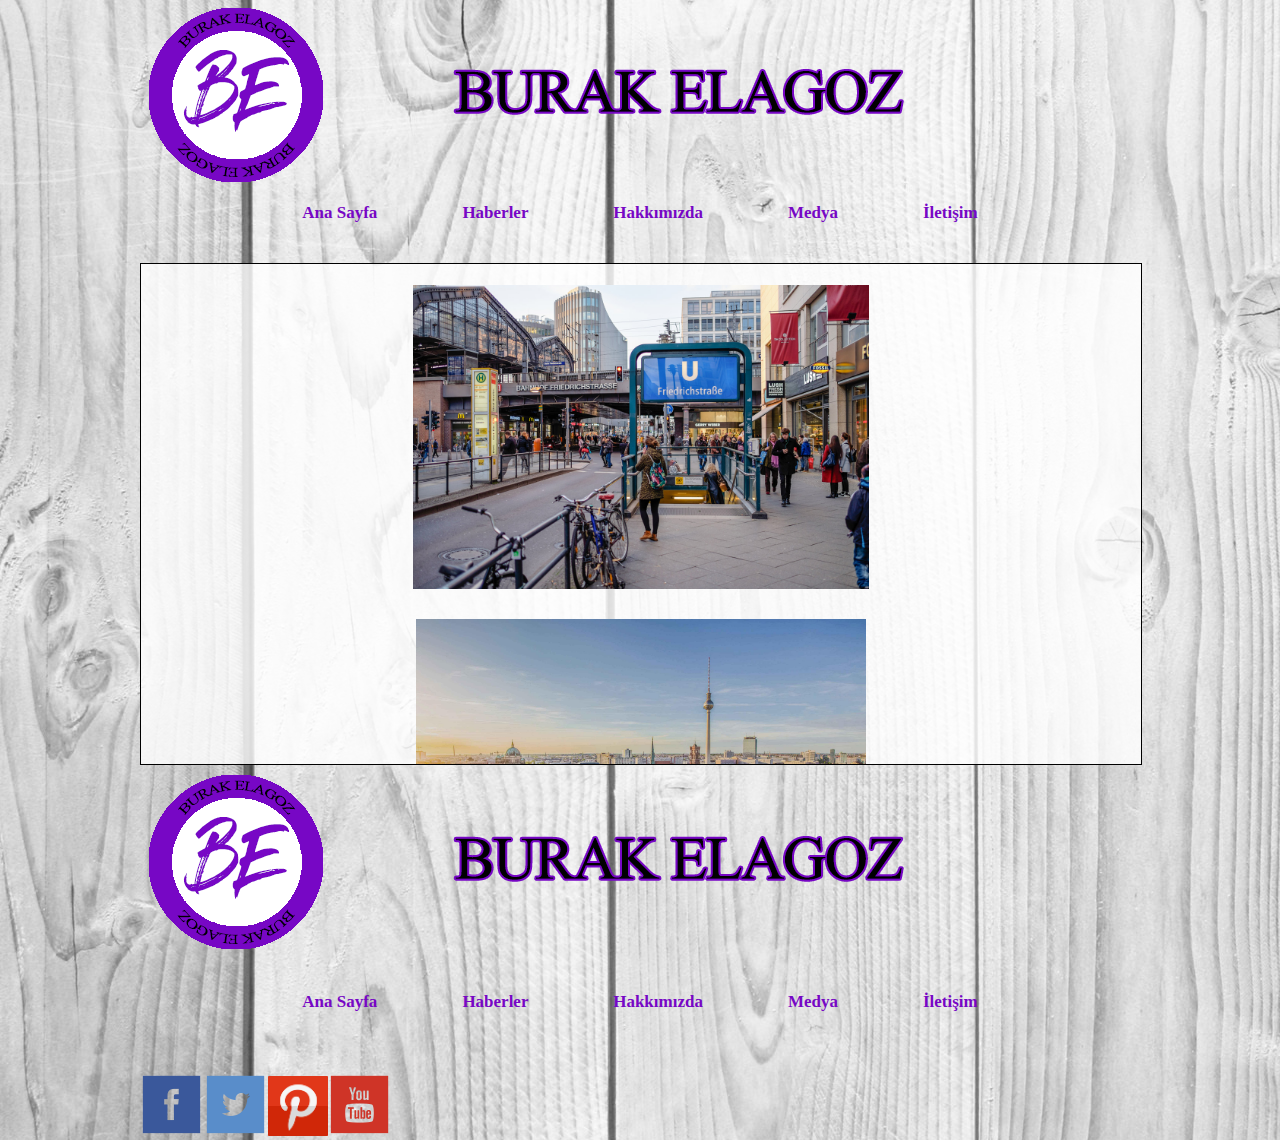
<file: medya.html>
<!doctype html>
<html>
<head>
<meta charset="utf-8">
<title>Başlıksız Belge</title>
<link href="css/medya.css" rel="stylesheet" type="text/css">
<style type="text/css">
a:link {
	color: #7707C5;
	text-decoration: none;
}
a:visited {
	text-decoration: none;
	color: #7707C5;
}
a:hover {
	text-decoration: underline;
	color: #FFFFFF;
}
a:active {
	text-decoration: none;
	color: #7707C5;
}
body {
	background-image: url(gorseller/pexels-photo-235994.jpeg);
}
</style>
</head>

<body>
<div id="container">
  <div id="header">
    <div id="logo"></div>
    <div id="menu"><a href="index.html">Ana Sayfa</a> &nbsp;&nbsp;&nbsp;&nbsp;  &nbsp;&nbsp;&nbsp;&nbsp;&nbsp;&nbsp;&nbsp;&nbsp;&nbsp;&nbsp;&nbsp;&nbsp;&nbsp;&nbsp;<a href="haber.html">Haberler</a> &nbsp;&nbsp;&nbsp;&nbsp;  &nbsp;&nbsp;&nbsp;&nbsp;&nbsp;&nbsp;&nbsp;&nbsp;&nbsp;&nbsp;&nbsp;&nbsp;&nbsp;&nbsp;<a href="hakkimizda.html">Hakkımızda</a> &nbsp;&nbsp;&nbsp;&nbsp;  &nbsp;&nbsp;&nbsp;&nbsp;&nbsp;&nbsp;&nbsp;&nbsp;&nbsp;&nbsp;&nbsp;&nbsp;&nbsp;&nbsp;<a href="medya.html">Medya</a> &nbsp;&nbsp;&nbsp;&nbsp;  &nbsp;&nbsp;&nbsp;&nbsp;&nbsp;&nbsp;&nbsp;&nbsp;&nbsp;&nbsp;&nbsp;&nbsp;&nbsp;&nbsp;<a href="iletisim.html">İletişim</a></div>
    <div id="solhaberler">
      <h1><a href="gorseller/berlin-u-bahn-DSCF6447.jpg"><img src="gorseller/berlin-u-bahn-DSCF6447.jpg" width="456" height="304" /></a></h1>
      <p><a href="gorseller/berlin-welcomecard_hero_2880_.jpg"><img src="gorseller/berlin-welcomecard_hero_2880_.jpg" width="450" height="298" /></a></p>
      <p><a href="gorseller/Gdańsk-Alanya-Kebap.jpg"><img src="gorseller/Gdańsk-Alanya-Kebap.jpg" width="450" height="676" /></a></p>
      <p><a href="gorseller/Gdańsk-Old-Town.jpg"><img src="gorseller/Gdańsk-Old-Town.jpg" width="450" height="293" /></a></p>
      <hr>
    </div>
    <div id="banner"><img src="gorseller/logo.png" width="1000" height="175" /></div>
    <div id="footer">
      <p><a href="index.html">Ana Sayfa</a> &nbsp;&nbsp;&nbsp;&nbsp;  &nbsp;&nbsp;&nbsp;&nbsp;&nbsp;&nbsp;&nbsp;&nbsp;&nbsp;&nbsp;&nbsp;&nbsp;&nbsp;&nbsp;<a href="haber.html">Haberler</a> &nbsp;&nbsp;&nbsp;&nbsp;  &nbsp;&nbsp;&nbsp;&nbsp;&nbsp;&nbsp;&nbsp;&nbsp;&nbsp;&nbsp;&nbsp;&nbsp;&nbsp;&nbsp;<a href="hakkimizda.html">Hakkımızda</a> &nbsp;&nbsp;&nbsp;&nbsp;  &nbsp;&nbsp;&nbsp;&nbsp;&nbsp;&nbsp;&nbsp;&nbsp;&nbsp;&nbsp;&nbsp;&nbsp;&nbsp;&nbsp;<a href="medya.html">Medya</a> &nbsp;&nbsp;&nbsp;&nbsp;  &nbsp;&nbsp;&nbsp;&nbsp;&nbsp;&nbsp;&nbsp;&nbsp;&nbsp;&nbsp;&nbsp;&nbsp;&nbsp;&nbsp;<a href="iletisim.html">İletişim</a></p>
    </div>
    <div id="sosyalmedya"><img src="gorseller/if_facebook_square_107117.png" width="64" height="64" /><img src="gorseller/if_twitter_square_107066.png" width="64" height="64" /><img src="gorseller/if_Pinterest-1_174225.png" width="60" height="60" /><img src="gorseller/if_youtube_square_color_107040.png" width="64" height="64" /></div>
  </div>
</div>
</body>
</html>
</file>
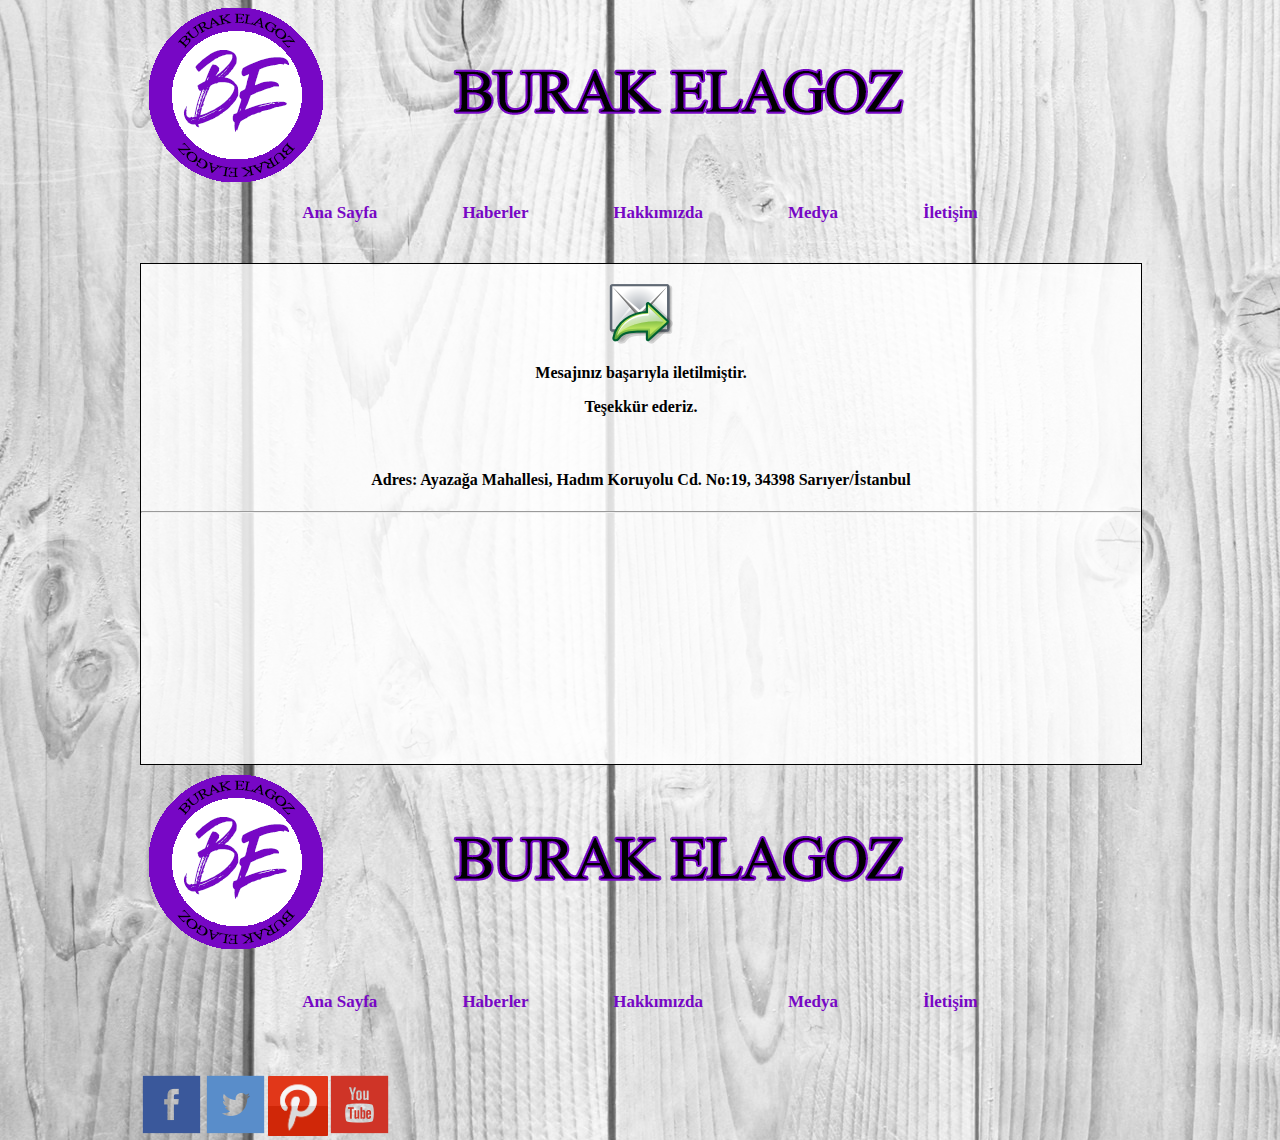
<file: tamamlandi.html>
<!doctype html>
<html>
<head>
<meta charset="utf-8">
<title>Başlıksız Belge</title>
<link href="css/tamamlandi.css" rel="stylesheet" type="text/css">
<style type="text/css">
a:link {
	color: #7707C5;
	text-decoration: none;
}
a:visited {
	text-decoration: none;
	color: #7707C5;
}
a:hover {
	text-decoration: underline;
	color: #FFFFFF;
}
a:active {
	text-decoration: none;
	color: #7707C5;
}
body {
	background-image: url(gorseller/pexels-photo-235994.jpeg);
}
</style>
</head>

<body>
<div id="container">
  <div id="header">
    <div id="logo"></div>
    <div id="menu"><a href="index.html">Ana Sayfa</a> &nbsp;&nbsp;&nbsp;&nbsp;  &nbsp;&nbsp;&nbsp;&nbsp;&nbsp;&nbsp;&nbsp;&nbsp;&nbsp;&nbsp;&nbsp;&nbsp;&nbsp;&nbsp;<a href="haber.html">Haberler</a> &nbsp;&nbsp;&nbsp;&nbsp;  &nbsp;&nbsp;&nbsp;&nbsp;&nbsp;&nbsp;&nbsp;&nbsp;&nbsp;&nbsp;&nbsp;&nbsp;&nbsp;&nbsp;<a href="hakkimizda.html">Hakkımızda</a> &nbsp;&nbsp;&nbsp;&nbsp;  &nbsp;&nbsp;&nbsp;&nbsp;&nbsp;&nbsp;&nbsp;&nbsp;&nbsp;&nbsp;&nbsp;&nbsp;&nbsp;&nbsp;<a href="medya.html">Medya</a> &nbsp;&nbsp;&nbsp;&nbsp;  &nbsp;&nbsp;&nbsp;&nbsp;&nbsp;&nbsp;&nbsp;&nbsp;&nbsp;&nbsp;&nbsp;&nbsp;&nbsp;&nbsp;<a href="iletisim.html">İletişim</a></div>
    <div id="solhaberler">
      <form id="form1" name="form1" method="post">
        <p><img src="gorseller/if_mail_forward_8007 (1).png" width="64" height="64" /></p>
        <p>Mesajınız başarıyla iletilmiştir.</p>
        <p>Teşekkür ederiz.</p>
        <p>&nbsp;</p>
      </form>
      <h4>Adres: Ayazağa Mahallesi, Hadım Koruyolu Cd. No:19, 34398 Sarıyer/İstanbul</h4>
      <hr>
    </div>
    <div id="banner"><img src="gorseller/logo.png" width="1000" height="175" /></div>
    <div id="footer">
      <p><a href="index.html">Ana Sayfa</a> &nbsp;&nbsp;&nbsp;&nbsp;  &nbsp;&nbsp;&nbsp;&nbsp;&nbsp;&nbsp;&nbsp;&nbsp;&nbsp;&nbsp;&nbsp;&nbsp;&nbsp;&nbsp;<a href="haber.html">Haberler</a> &nbsp;&nbsp;&nbsp;&nbsp;  &nbsp;&nbsp;&nbsp;&nbsp;&nbsp;&nbsp;&nbsp;&nbsp;&nbsp;&nbsp;&nbsp;&nbsp;&nbsp;&nbsp;<a href="hakkimizda.html">Hakkımızda</a> &nbsp;&nbsp;&nbsp;&nbsp;  &nbsp;&nbsp;&nbsp;&nbsp;&nbsp;&nbsp;&nbsp;&nbsp;&nbsp;&nbsp;&nbsp;&nbsp;&nbsp;&nbsp;<a href="medya.html">Medya</a> &nbsp;&nbsp;&nbsp;&nbsp;  &nbsp;&nbsp;&nbsp;&nbsp;&nbsp;&nbsp;&nbsp;&nbsp;&nbsp;&nbsp;&nbsp;&nbsp;&nbsp;&nbsp;<a href="iletisim.html">İletişim</a></p>
    </div>
    <div id="sosyalmedya"><img src="gorseller/if_facebook_square_107117.png" width="64" height="64" /><img src="gorseller/if_twitter_square_107066.png" width="64" height="64" /><img src="gorseller/if_Pinterest-1_174225.png" width="60" height="60" /><img src="gorseller/if_youtube_square_color_107040.png" width="64" height="64" /></div>
  </div>
</div>
</body>
</html>
</file>
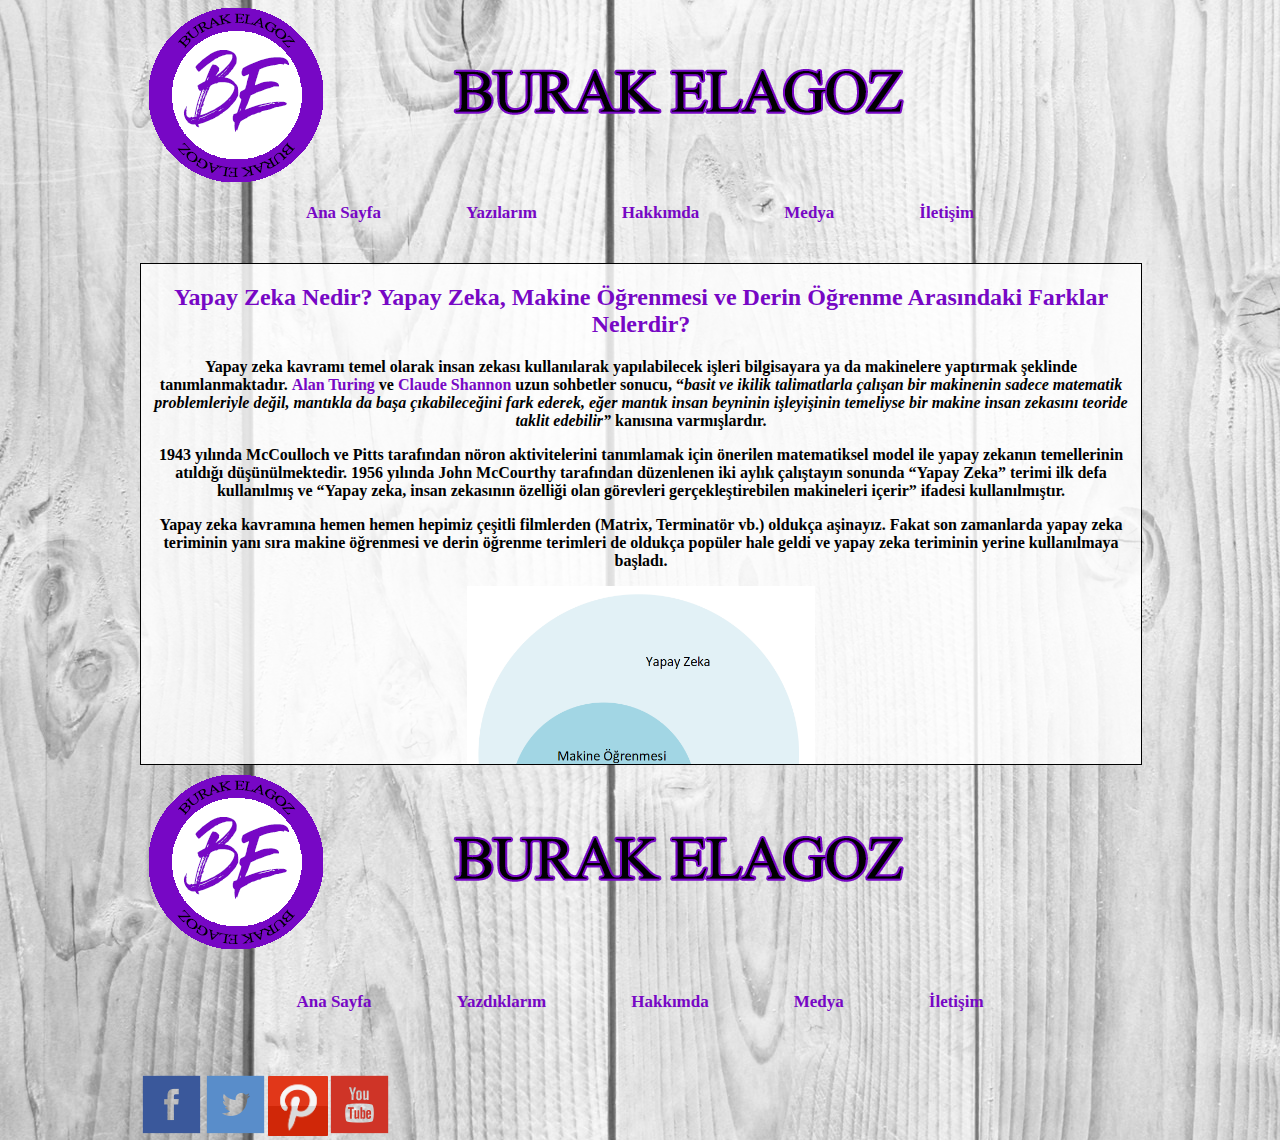
<file: zeka.html>
<!doctype html>
<html>
<head>
<meta charset="utf-8">
<title>Başlıksız Belge</title>
<link href="css/zeka.css" rel="stylesheet" type="text/css">
<style type="text/css">
a:link {
	color: #7707C5;
	text-decoration: none;
}
a:visited {
	text-decoration: none;
	color: #7707C5;
}
a:hover {
	text-decoration: underline;
	color: #FFFFFF;
}
a:active {
	text-decoration: none;
	color: #7707C5;
}
body {
	background-image: url(gorseller/pexels-photo-235994.jpeg);
}
</style>
</head>

<body>
<div id="container">
  <div id="header">
    <div id="logo"></div>
    <div id="menu"><a href="index.html">Ana Sayfa</a> &nbsp;&nbsp;&nbsp;&nbsp;  &nbsp;&nbsp;&nbsp;&nbsp;&nbsp;&nbsp;&nbsp;&nbsp;&nbsp;&nbsp;&nbsp;&nbsp;&nbsp;&nbsp;<a href="haber.html">Yazılarım</a> &nbsp;&nbsp;&nbsp;&nbsp;  &nbsp;&nbsp;&nbsp;&nbsp;&nbsp;&nbsp;&nbsp;&nbsp;&nbsp;&nbsp;&nbsp;&nbsp;&nbsp;&nbsp;<a href="hakkimizda.html">Hakkımda</a> &nbsp;&nbsp;&nbsp;&nbsp;  &nbsp;&nbsp;&nbsp;&nbsp;&nbsp;&nbsp;&nbsp;&nbsp;&nbsp;&nbsp;&nbsp;&nbsp;&nbsp;&nbsp;<a href="medya.html">Medya</a> &nbsp;&nbsp;&nbsp;&nbsp;  &nbsp;&nbsp;&nbsp;&nbsp;&nbsp;&nbsp;&nbsp;&nbsp;&nbsp;&nbsp;&nbsp;&nbsp;&nbsp;&nbsp;<a href="iletisim.html">İletişim</a></div>
    <div id="solhaberler">
      <h2><a href="http://gunluk.basakesin.net/yapay-zeka-nedir-yapay-zeka-makine-ogrenmesi-ve-derin-ogrenme-arasindaki-farklar-nelerdir/" rel="bookmark" title="Permanent Link to Yapay Zeka Nedir? Yapay Zeka, Makine Öğrenmesi ve Derin Öğrenme Arasındaki Farklar Nelerdir?">Yapay Zeka Nedir? Yapay Zeka, Makine Öğrenmesi ve Derin Öğrenme Arasındaki Farklar Nelerdir?</a></h2>
      <p id="08cf">Yapay zeka kavramı temel olarak insan zekası kullanılarak yapılabilecek işleri bilgisayara ya da makinelere yaptırmak şeklinde tanımlanmaktadır. <a href="https://en.wikipedia.org/wiki/Alan_Turing" target="_blank" rel="noopener nofollow" data-href="https://en.wikipedia.org/wiki/Alan_Turing">Alan Turing</a> ve <a href="https://en.wikipedia.org/wiki/Claude_Shannon" target="_blank" rel="noopener nofollow" data-href="https://en.wikipedia.org/wiki/Claude_Shannon">Claude Shannon</a> uzun sohbetler sonucu, &ldquo;<em>basit ve ikilik talimatlarla çalışan bir makinenin sadece matematik problemleriyle değil, mantıkla da başa çıkabileceğini fark ederek, eğer mantık insan beyninin işleyişinin temeliyse bir makine insan zekasını teoride taklit edebilir&rdquo;</em> kanısına varmışlardır.<span id="more-3715"> </span></p>
      <p id="85c9">1943 yılında McCoulloch ve Pitts tarafından nöron aktivitelerini tanımlamak için önerilen matematiksel model ile yapay zekanın temellerinin atıldığı düşünülmektedir. 1956 yılında John McCourthy tarafından düzenlenen iki aylık çalıştayın sonunda &ldquo;<strong>Yapay Zeka</strong>&rdquo; terimi ilk defa kullanılmış ve &ldquo;<strong>Yapay zeka, insan zekasının özelliği olan görevleri gerçekleştirebilen makineleri içerir</strong>&rdquo; ifadesi kullanılmıştır.</p>
      <p id="9ac8">Yapay zeka kavramına hemen hemen hepimiz çeşitli filmlerden (Matrix, Terminatör vb.) oldukça aşinayız. Fakat son zamanlarda yapay zeka teriminin yanı sıra makine öğrenmesi ve derin öğrenme terimleri de oldukça popüler hale geldi ve yapay zeka teriminin yerine kullanılmaya başladı.</p>
      <p><img src="gorseller/yapay-zeka-makine-ogrenmesi-derin-ogrenme.png" width="348" height="342"></p>
      <h3 id="b864"><strong>Peki yapay zeka, makine öğrenmesi ve derin öğrenme arasındaki farklar nedir ?</strong></h3>
      <p id="b78a">Bu üç terim arasındaki ilişkiyi en basit şekliyle aşağıdaki şekil yardımı ile açıklayabiliriz. Yapay zeka, insanların çözebildiği problemleri makinelere çözdürme işlemiyken; <strong>makine öğrenmesi </strong>(1980 li yıllarda ortaya çıkmış) yapay zeka projelerini gerçekleştirmenin kolay yoludur. Hayatımıza 2010 yılında giren <strong>derin öğrenme</strong> isemakine öğrenmesinin bir çok yaklaşım / yönteminden (Bayesian ağlar, gruplama, mantıksal programlama, karar ağaçları, takviyeli öğrenme vb.) sadece bir tanesidir.</p>
      <p id="3a88">Makine öğrenmesi olmadan yapay zeka ile bir çok kural dizisi oluşturarak ve uzun kod dizileri yazarak makineye insan davranışlarını taklit ettirebilirsiniz. Makine öğrenmesinde ise belirli bir görevi yerine getirmek için özel talimalatlara sahip kodlama rutinleri yerine, algoritmayı eğitmeniz gerekir. &ldquo;<strong>Eğitim</strong>&rdquo; ile kastedilen algoritmayı büyük miktarda veri ile besleyerek algoritmanın parametlerinin ayarlaması ve kendisini geliştirilmesine izin verilmesidir.</p>
      <p id="0ed0">Derin öğrenme çok katmanlı yapay sinir ağlarıdır ve insan beyninden esinlenerek oluşturulmuştur. Derin öğrenmede, gelişen teknoloji ve işlem gücücün artması ile diğer makine öğrenme yöntemlerine nazaran daha fazla veri kullanılarak katman sayısı, nöron ağırlıkları ve algoritmanın tüm parametreleri en iyi sınıflandırıcı sonucunu verecek şekilde otomatik olarak öğrenilir.</p>
      <p id="cf51">Özetle, derin öğrenme makine öğrenmesinin bir alt kolu iken, makine öğrenmesi de yapay zekanın alt bir koludur. Uygulama alanlarının çeşitliliği de yukarıdaki şemada kapladıkları alanlar ile orantılıdır.</p>
      <p>&nbsp;</p>
      <p>&nbsp;</p>
      <p>&nbsp;</p>
      <h1>&nbsp;</h1>
      <p>&nbsp;</p>
      <hr>
    </div>
    <div id="banner"><img src="gorseller/logo.png" width="1000" height="175" /></div>
    <div id="footer">
      <p><a href="index.html">Ana Sayfa</a> &nbsp;&nbsp;&nbsp;&nbsp;  &nbsp;&nbsp;&nbsp;&nbsp;&nbsp;&nbsp;&nbsp;&nbsp;&nbsp;&nbsp;&nbsp;&nbsp;&nbsp;&nbsp;<a href="haber.html">Yazdıklarım</a> &nbsp;&nbsp;&nbsp;&nbsp;  &nbsp;&nbsp;&nbsp;&nbsp;&nbsp;&nbsp;&nbsp;&nbsp;&nbsp;&nbsp;&nbsp;&nbsp;&nbsp;&nbsp;<a href="hakkimizda.html">Hakkımda</a> &nbsp;&nbsp;&nbsp;&nbsp;  &nbsp;&nbsp;&nbsp;&nbsp;&nbsp;&nbsp;&nbsp;&nbsp;&nbsp;&nbsp;&nbsp;&nbsp;&nbsp;&nbsp;<a href="medya.html">Medya</a> &nbsp;&nbsp;&nbsp;&nbsp;  &nbsp;&nbsp;&nbsp;&nbsp;&nbsp;&nbsp;&nbsp;&nbsp;&nbsp;&nbsp;&nbsp;&nbsp;&nbsp;&nbsp;<a href="iletisim.html">İletişim</a></p>
    </div>
    <div id="sosyalmedya"><img src="gorseller/if_facebook_square_107117.png" width="64" height="64" /><img src="gorseller/if_twitter_square_107066.png" width="64" height="64" /><img src="gorseller/if_Pinterest-1_174225.png" width="60" height="60" /><img src="gorseller/if_youtube_square_color_107040.png" width="64" height="64" /></div>
  </div>
</div>
</body>
</html>
</file>
<file: css/container.css>
@charset "utf-8";
#container {
	font-family: Cambria, "Hoefler Text", "Liberation Serif", Times, "Times New Roman", serif;
	font-size: 16px;
	height: auto;
	width: 1000px;
	margin-right: auto;
	margin-left: auto;
}
#header {
	font-family: Cambria, "Hoefler Text", "Liberation Serif", Times, "Times New Roman", serif;
	font-size: 16px;
	height: 225px;
	width: 1000px;
	margin-right: auto;
	margin-left: auto;
}
#logo {
	font-family: Cambria, "Hoefler Text", "Liberation Serif", Times, "Times New Roman", serif;
	font-size: 16px;
	height: 175px;
	width: 1000px;
	margin-right: auto;
	margin-left: auto;
	background-image: url(../gorseller/logo.png);
}
#menu {
	height: 50px;
	width: 1000px;
	margin-top: 10px;
	margin-right: auto;
	margin-left: auto;
	padding-top: 10px;
	text-align: center;
	font-family: Cambria, "Hoefler Text", "Liberation Serif", Times, "Times New Roman", serif;
	font-size: 17px;
	font-weight: bold;
}
#solhaberler {
	font-family: Cambria, "Hoefler Text", "Liberation Serif", Times, "Times New Roman", serif;
	font-size: 16px;
	height: 500px;
	width: 1000px;
	margin-top: 10px;
	margin-right: auto;
	margin-left: auto;
	text-align: center;
	color: #000000;
	font-weight: bold;
	background-image: url(../gorseller/Ba%C5%9Fl%C4%B1ks%C4%B1z-1.png);
	border: thin solid #000;
	overflow:auto;
}

#footer {
	font-family: Cambria, "Hoefler Text", "Liberation Serif", Times, "Times New Roman", serif;
	font-size: 17px;
	font-weight: bold;
	color: #000;
	height: 70px;
	width: 1000px;
	margin-top: 10px;
	margin-right: auto;
	margin-left: auto;
	text-align: center;
}
#banner {
	height: 200px;
	width: 1000px;
	margin-top: 10px;
	margin-right: auto;
	margin-left: auto;
}
#sosyalmedya {
	height: 65px;
	width: 1000px;
	margin-top: 10px;
	margin-right: auto;
	margin-left: auto;
}



.foto {
	text-align: left;
	float: left;
}
</file>
<file: css/baltik.css>
@charset "utf-8";
#container {
	font-family: Cambria, "Hoefler Text", "Liberation Serif", Times, "Times New Roman", serif;
	font-size: 16px;
	height: auto;
	width: 1000px;
	margin-right: auto;
	margin-left: auto;
}
#header {
	font-family: Cambria, "Hoefler Text", "Liberation Serif", Times, "Times New Roman", serif;
	font-size: 16px;
	height: 225px;
	width: 1000px;
	margin-right: auto;
	margin-left: auto;
}
#logo {
	font-family: Cambria, "Hoefler Text", "Liberation Serif", Times, "Times New Roman", serif;
	font-size: 16px;
	height: 175px;
	width: 1000px;
	margin-right: auto;
	margin-left: auto;
	background-image: url(../gorseller/logo.png);
}
#menu {
	height: 50px;
	width: 1000px;
	margin-top: 10px;
	margin-right: auto;
	margin-left: auto;
	padding-top: 10px;
	text-align: center;
	font-family: Cambria, "Hoefler Text", "Liberation Serif", Times, "Times New Roman", serif;
	font-size: 17px;
	font-weight: bold;
}
#solhaberler {
	font-family: Cambria, "Hoefler Text", "Liberation Serif", Times, "Times New Roman", serif;
	font-size: 16px;
	height: 500px;
	width: 1000px;
	margin-top: 10px;
	margin-right: auto;
	margin-left: auto;
	text-align: center;
	color: #000000;
	font-weight: bold;
	background-image: url(../gorseller/Ba%C5%9Fl%C4%B1ks%C4%B1z-1.png);
	border: thin solid #000;
	overflow:auto;
}
#footer {
	font-family: Cambria, "Hoefler Text", "Liberation Serif", Times, "Times New Roman", serif;
	font-size: 17px;
	font-weight: bold;
	color: #000;
	height: 70px;
	width: 1000px;
	margin-top: 10px;
	margin-right: auto;
	margin-left: auto;
	text-align: center;
}
#banner {
	height: 200px;
	width: 1000px;
	margin-top: 10px;
	margin-right: auto;
	margin-left: auto;
}
#sosyalmedya {
	height: 65px;
	width: 1000px;
	margin-top: 10px;
	margin-right: auto;
	margin-left: auto;
}



.foto {
	text-align: left;
	float: left;
}
</file>
<file: css/berlin.css>
@charset "utf-8";
#container {
	font-family: Cambria, "Hoefler Text", "Liberation Serif", Times, "Times New Roman", serif;
	font-size: 16px;
	height: auto;
	width: 1000px;
	margin-right: auto;
	margin-left: auto;
}
#header {
	font-family: Cambria, "Hoefler Text", "Liberation Serif", Times, "Times New Roman", serif;
	font-size: 16px;
	height: 225px;
	width: 1000px;
	margin-right: auto;
	margin-left: auto;
}
#logo {
	font-family: Cambria, "Hoefler Text", "Liberation Serif", Times, "Times New Roman", serif;
	font-size: 16px;
	height: 175px;
	width: 1000px;
	margin-right: auto;
	margin-left: auto;
	background-image: url(../gorseller/logo.png);
}
#menu {
	height: 50px;
	width: 1000px;
	margin-top: 10px;
	margin-right: auto;
	margin-left: auto;
	padding-top: 10px;
	text-align: center;
	font-family: Cambria, "Hoefler Text", "Liberation Serif", Times, "Times New Roman", serif;
	font-size: 17px;
	font-weight: bold;
}
#solhaberler {
	font-family: Cambria, "Hoefler Text", "Liberation Serif", Times, "Times New Roman", serif;
	font-size: 16px;
	height: 500px;
	width: 1000px;
	margin-top: 10px;
	margin-right: auto;
	margin-left: auto;
	text-align: center;
	color: #000000;
	font-weight: bold;
	background-image: url(../gorseller/Ba%C5%9Fl%C4%B1ks%C4%B1z-1.png);
	border: thin solid #000;
	overflow:auto;
}
#footer {
	font-family: Cambria, "Hoefler Text", "Liberation Serif", Times, "Times New Roman", serif;
	font-size: 17px;
	font-weight: bold;
	color: #000;
	height: 70px;
	width: 1000px;
	margin-top: 10px;
	margin-right: auto;
	margin-left: auto;
	text-align: center;
}
#banner {
	height: 200px;
	width: 1000px;
	margin-top: 10px;
	margin-right: auto;
	margin-left: auto;
}
#sosyalmedya {
	height: 65px;
	width: 1000px;
	margin-top: 10px;
	margin-right: auto;
	margin-left: auto;
}



.foto {
	text-align: left;
	float: left;
}
</file>
<file: css/yazilar.css>
@charset "utf-8";
#container {
	font-family: Cambria, "Hoefler Text", "Liberation Serif", Times, "Times New Roman", serif;
	font-size: 16px;
	height: auto;
	width: 1000px;
	margin-right: auto;
	margin-left: auto;
}
#header {
	font-family: Cambria, "Hoefler Text", "Liberation Serif", Times, "Times New Roman", serif;
	font-size: 16px;
	height: 225px;
	width: 1000px;
	margin-right: auto;
	margin-left: auto;
}
#logo {
	font-family: Cambria, "Hoefler Text", "Liberation Serif", Times, "Times New Roman", serif;
	font-size: 16px;
	height: 175px;
	width: 1000px;
	margin-right: auto;
	margin-left: auto;
	background-image: url(../gorseller/logo.png);
}
#menu {
	height: 50px;
	width: 1000px;
	margin-top: 10px;
	margin-right: auto;
	margin-left: auto;
	padding-top: 10px;
	text-align: center;
	font-family: Cambria, "Hoefler Text", "Liberation Serif", Times, "Times New Roman", serif;
	font-size: 17px;
	font-weight: bold;
}
#solhaberler {
	font-family: Cambria, "Hoefler Text", "Liberation Serif", Times, "Times New Roman", serif;
	font-size: 16px;
	height: 500px;
	width: 1000px;
	margin-top: 10px;
	margin-right: auto;
	margin-left: auto;
	text-align: center;
	color: #000000;
	font-weight: bold;
	background-image: url(../gorseller/Ba%C5%9Fl%C4%B1ks%C4%B1z-1.png);
	border: thin solid #000;
	overflow:auto;
}

#footer {
	font-family: Cambria, "Hoefler Text", "Liberation Serif", Times, "Times New Roman", serif;
	font-size: 17px;
	font-weight: bold;
	color: #000;
	height: 70px;
	width: 1000px;
	margin-top: 10px;
	margin-right: auto;
	margin-left: auto;
	text-align: center;
}
#banner {
	height: 200px;
	width: 1000px;
	margin-top: 10px;
	margin-right: auto;
	margin-left: auto;
}
#sosyalmedya {
	height: 65px;
	width: 1000px;
	margin-top: 10px;
	margin-right: auto;
	margin-left: auto;
}



.foto {
	text-align: left;
	float: left;
}
</file>
<file: css/hakkimizda.css>
@charset "utf-8";
#container {
	font-family: Cambria, "Hoefler Text", "Liberation Serif", Times, "Times New Roman", serif;
	font-size: 16px;
	height: auto;
	width: 1000px;
	margin-right: auto;
	margin-left: auto;
}
#header {
	font-family: Cambria, "Hoefler Text", "Liberation Serif", Times, "Times New Roman", serif;
	font-size: 16px;
	height: 225px;
	width: 1000px;
	margin-right: auto;
	margin-left: auto;
}
#logo {
	font-family: Cambria, "Hoefler Text", "Liberation Serif", Times, "Times New Roman", serif;
	font-size: 16px;
	height: 175px;
	width: 1000px;
	margin-right: auto;
	margin-left: auto;
	background-image: url(../gorseller/logo.png);
}
#menu {
	height: 50px;
	width: 1000px;
	margin-top: 10px;
	margin-right: auto;
	margin-left: auto;
	padding-top: 10px;
	text-align: center;
	font-family: Cambria, "Hoefler Text", "Liberation Serif", Times, "Times New Roman", serif;
	font-size: 17px;
	font-weight: bold;
}
#solhaberler {
	font-family: Cambria, "Hoefler Text", "Liberation Serif", Times, "Times New Roman", serif;
	font-size: 16px;
	height: 500px;
	width: 1000px;
	margin-top: 10px;
	margin-right: auto;
	margin-left: auto;
	text-align: center;
	color: #000000;
	font-weight: bold;
	background-image: url(../gorseller/Ba%C5%9Fl%C4%B1ks%C4%B1z-1.png);
	border: thin solid #000;
	overflow:auto;
}
#footer {
	font-family: Cambria, "Hoefler Text", "Liberation Serif", Times, "Times New Roman", serif;
	font-size: 17px;
	font-weight: bold;
	color: #000;
	height: 70px;
	width: 1000px;
	margin-top: 10px;
	margin-right: auto;
	margin-left: auto;
	text-align: center;
}
#banner {
	height: 200px;
	width: 1000px;
	margin-top: 10px;
	margin-right: auto;
	margin-left: auto;
}
#sosyalmedya {
	height: 65px;
	width: 1000px;
	margin-top: 10px;
	margin-right: auto;
	margin-left: auto;
}



.foto {
	text-align: left;
	float: left;
}
</file>
<file: css/iletisim.css>
@charset "utf-8";
#container {
	font-family: Cambria, "Hoefler Text", "Liberation Serif", Times, "Times New Roman", serif;
	font-size: 16px;
	height: auto;
	width: 1000px;
	margin-right: auto;
	margin-left: auto;
}
#header {
	font-family: Cambria, "Hoefler Text", "Liberation Serif", Times, "Times New Roman", serif;
	font-size: 16px;
	height: 225px;
	width: 1000px;
	margin-right: auto;
	margin-left: auto;
}
#logo {
	font-family: Cambria, "Hoefler Text", "Liberation Serif", Times, "Times New Roman", serif;
	font-size: 16px;
	height: 175px;
	width: 1000px;
	margin-right: auto;
	margin-left: auto;
	background-image: url(../gorseller/logo.png);
}
#menu {
	height: 50px;
	width: 1000px;
	margin-top: 10px;
	margin-right: auto;
	margin-left: auto;
	padding-top: 10px;
	text-align: center;
	font-family: Cambria, "Hoefler Text", "Liberation Serif", Times, "Times New Roman", serif;
	font-size: 17px;
	font-weight: bold;
}
#solhaberler {
	font-family: Cambria, "Hoefler Text", "Liberation Serif", Times, "Times New Roman", serif;
	font-size: 16px;
	height: 500px;
	width: 1000px;
	margin-top: 10px;
	margin-right: auto;
	margin-left: auto;
	text-align: center;
	color: #000000;
	font-weight: bold;
	background-image: url(../gorseller/Ba%C5%9Fl%C4%B1ks%C4%B1z-1.png);
	border: thin solid #000;
}
#footer {
	font-family: Cambria, "Hoefler Text", "Liberation Serif", Times, "Times New Roman", serif;
	font-size: 17px;
	font-weight: bold;
	color: #000;
	height: 70px;
	width: 1000px;
	margin-top: 10px;
	margin-right: auto;
	margin-left: auto;
	text-align: center;
}
#banner {
	height: 200px;
	width: 1000px;
	margin-top: 10px;
	margin-right: auto;
	margin-left: auto;
}
#sosyalmedya {
	height: 65px;
	width: 1000px;
	margin-top: 10px;
	margin-right: auto;
	margin-left: auto;
}



.foto {
	text-align: left;
	float: left;
}
.buton {
	font-family: Cambria, "Hoefler Text", "Liberation Serif", Times, "Times New Roman", serif;
	font-size: 16px;
	color: #FFF;
	background-color: #000000;
	text-align: center;
	height: 20px;
	width: 58px;
	margin-right: auto;
	margin-left: auto;
	border: thick dotted #FFFFFF;
}
</file>
<file: css/medya.css>
@charset "utf-8";
#container {
	font-family: Cambria, "Hoefler Text", "Liberation Serif", Times, "Times New Roman", serif;
	font-size: 16px;
	height: auto;
	width: 1000px;
	margin-right: auto;
	margin-left: auto;
}
#header {
	font-family: Cambria, "Hoefler Text", "Liberation Serif", Times, "Times New Roman", serif;
	font-size: 16px;
	height: 225px;
	width: 1000px;
	margin-right: auto;
	margin-left: auto;
}
#logo {
	font-family: Cambria, "Hoefler Text", "Liberation Serif", Times, "Times New Roman", serif;
	font-size: 16px;
	height: 175px;
	width: 1000px;
	margin-right: auto;
	margin-left: auto;
	background-image: url(../gorseller/logo.png);
}
#menu {
	height: 50px;
	width: 1000px;
	margin-top: 10px;
	margin-right: auto;
	margin-left: auto;
	padding-top: 10px;
	text-align: center;
	font-family: Cambria, "Hoefler Text", "Liberation Serif", Times, "Times New Roman", serif;
	font-size: 17px;
	font-weight: bold;
}
#solhaberler {
	font-family: Cambria, "Hoefler Text", "Liberation Serif", Times, "Times New Roman", serif;
	font-size: 16px;
	height: 500px;
	width: 1000px;
	margin-top: 10px;
	margin-right: auto;
	margin-left: auto;
	text-align: center;
	color: #000000;
	font-weight: bold;
	background-image: url(../gorseller/Ba%C5%9Fl%C4%B1ks%C4%B1z-1.png);
	border: thin solid #000;
	overflow:auto;
}
#footer {
	font-family: Cambria, "Hoefler Text", "Liberation Serif", Times, "Times New Roman", serif;
	font-size: 17px;
	font-weight: bold;
	color: #000;
	height: 70px;
	width: 1000px;
	margin-top: 10px;
	margin-right: auto;
	margin-left: auto;
	text-align: center;
}
#banner {
	height: 200px;
	width: 1000px;
	margin-top: 10px;
	margin-right: auto;
	margin-left: auto;
}
#sosyalmedya {
	height: 65px;
	width: 1000px;
	margin-top: 10px;
	margin-right: auto;
	margin-left: auto;
}



.foto {
	text-align: left;
	float: left;
}
</file>
<file: css/tamamlandi.css>
@charset "utf-8";
#container {
	font-family: Cambria, "Hoefler Text", "Liberation Serif", Times, "Times New Roman", serif;
	font-size: 16px;
	height: auto;
	width: 1000px;
	margin-right: auto;
	margin-left: auto;
}
#header {
	font-family: Cambria, "Hoefler Text", "Liberation Serif", Times, "Times New Roman", serif;
	font-size: 16px;
	height: 225px;
	width: 1000px;
	margin-right: auto;
	margin-left: auto;
}
#logo {
	font-family: Cambria, "Hoefler Text", "Liberation Serif", Times, "Times New Roman", serif;
	font-size: 16px;
	height: 175px;
	width: 1000px;
	margin-right: auto;
	margin-left: auto;
	background-image: url(../gorseller/logo.png);
}
#menu {
	height: 50px;
	width: 1000px;
	margin-top: 10px;
	margin-right: auto;
	margin-left: auto;
	padding-top: 10px;
	text-align: center;
	font-family: Cambria, "Hoefler Text", "Liberation Serif", Times, "Times New Roman", serif;
	font-size: 17px;
	font-weight: bold;
}
#solhaberler {
	font-family: Cambria, "Hoefler Text", "Liberation Serif", Times, "Times New Roman", serif;
	font-size: 16px;
	height: 500px;
	width: 1000px;
	margin-top: 10px;
	margin-right: auto;
	margin-left: auto;
	text-align: center;
	color: #000000;
	font-weight: bold;
	background-image: url(../gorseller/Ba%C5%9Fl%C4%B1ks%C4%B1z-1.png);
	border: thin solid #000;
}
#footer {
	font-family: Cambria, "Hoefler Text", "Liberation Serif", Times, "Times New Roman", serif;
	font-size: 17px;
	font-weight: bold;
	color: #000;
	height: 70px;
	width: 1000px;
	margin-top: 10px;
	margin-right: auto;
	margin-left: auto;
	text-align: center;
}
#banner {
	height: 200px;
	width: 1000px;
	margin-top: 10px;
	margin-right: auto;
	margin-left: auto;
}
#sosyalmedya {
	height: 65px;
	width: 1000px;
	margin-top: 10px;
	margin-right: auto;
	margin-left: auto;
}



.foto {
	text-align: left;
	float: left;
}
</file>
<file: css/zeka.css>
@charset "utf-8";
#container {
	font-family: Cambria, "Hoefler Text", "Liberation Serif", Times, "Times New Roman", serif;
	font-size: 16px;
	height: auto;
	width: 1000px;
	margin-right: auto;
	margin-left: auto;
}
#header {
	font-family: Cambria, "Hoefler Text", "Liberation Serif", Times, "Times New Roman", serif;
	font-size: 16px;
	height: 225px;
	width: 1000px;
	margin-right: auto;
	margin-left: auto;
}
#logo {
	font-family: Cambria, "Hoefler Text", "Liberation Serif", Times, "Times New Roman", serif;
	font-size: 16px;
	height: 175px;
	width: 1000px;
	margin-right: auto;
	margin-left: auto;
	background-image: url(../gorseller/logo.png);
}
#menu {
	height: 50px;
	width: 1000px;
	margin-top: 10px;
	margin-right: auto;
	margin-left: auto;
	padding-top: 10px;
	text-align: center;
	font-family: Cambria, "Hoefler Text", "Liberation Serif", Times, "Times New Roman", serif;
	font-size: 17px;
	font-weight: bold;
}
#solhaberler {
	font-family: Cambria, "Hoefler Text", "Liberation Serif", Times, "Times New Roman", serif;
	font-size: 16px;
	height: 500px;
	width: 1000px;
	margin-top: 10px;
	margin-right: auto;
	margin-left: auto;
	text-align: center;
	color: #000;
	font-weight: bold;
	background-image: url(../gorseller/Ba%C5%9Fl%C4%B1ks%C4%B1z-1.png);
	border: thin solid #000;
	overflow:auto;
	
}
#footer {
	font-family: Cambria, "Hoefler Text", "Liberation Serif", Times, "Times New Roman", serif;
	font-size: 17px;
	font-weight: bold;
	color: #000;
	height: 70px;
	width: 1000px;
	margin-top: 10px;
	margin-right: auto;
	margin-left: auto;
	text-align: center;
}
#banner {
	height: 200px;
	width: 1000px;
	margin-top: 10px;
	margin-right: auto;
	margin-left: auto;
}
#sosyalmedya {
	height: 65px;
	width: 1000px;
	margin-top: 10px;
	margin-right: auto;
	margin-left: auto;
}



.foto {
	text-align: left;
	float: left;
}
</file>
